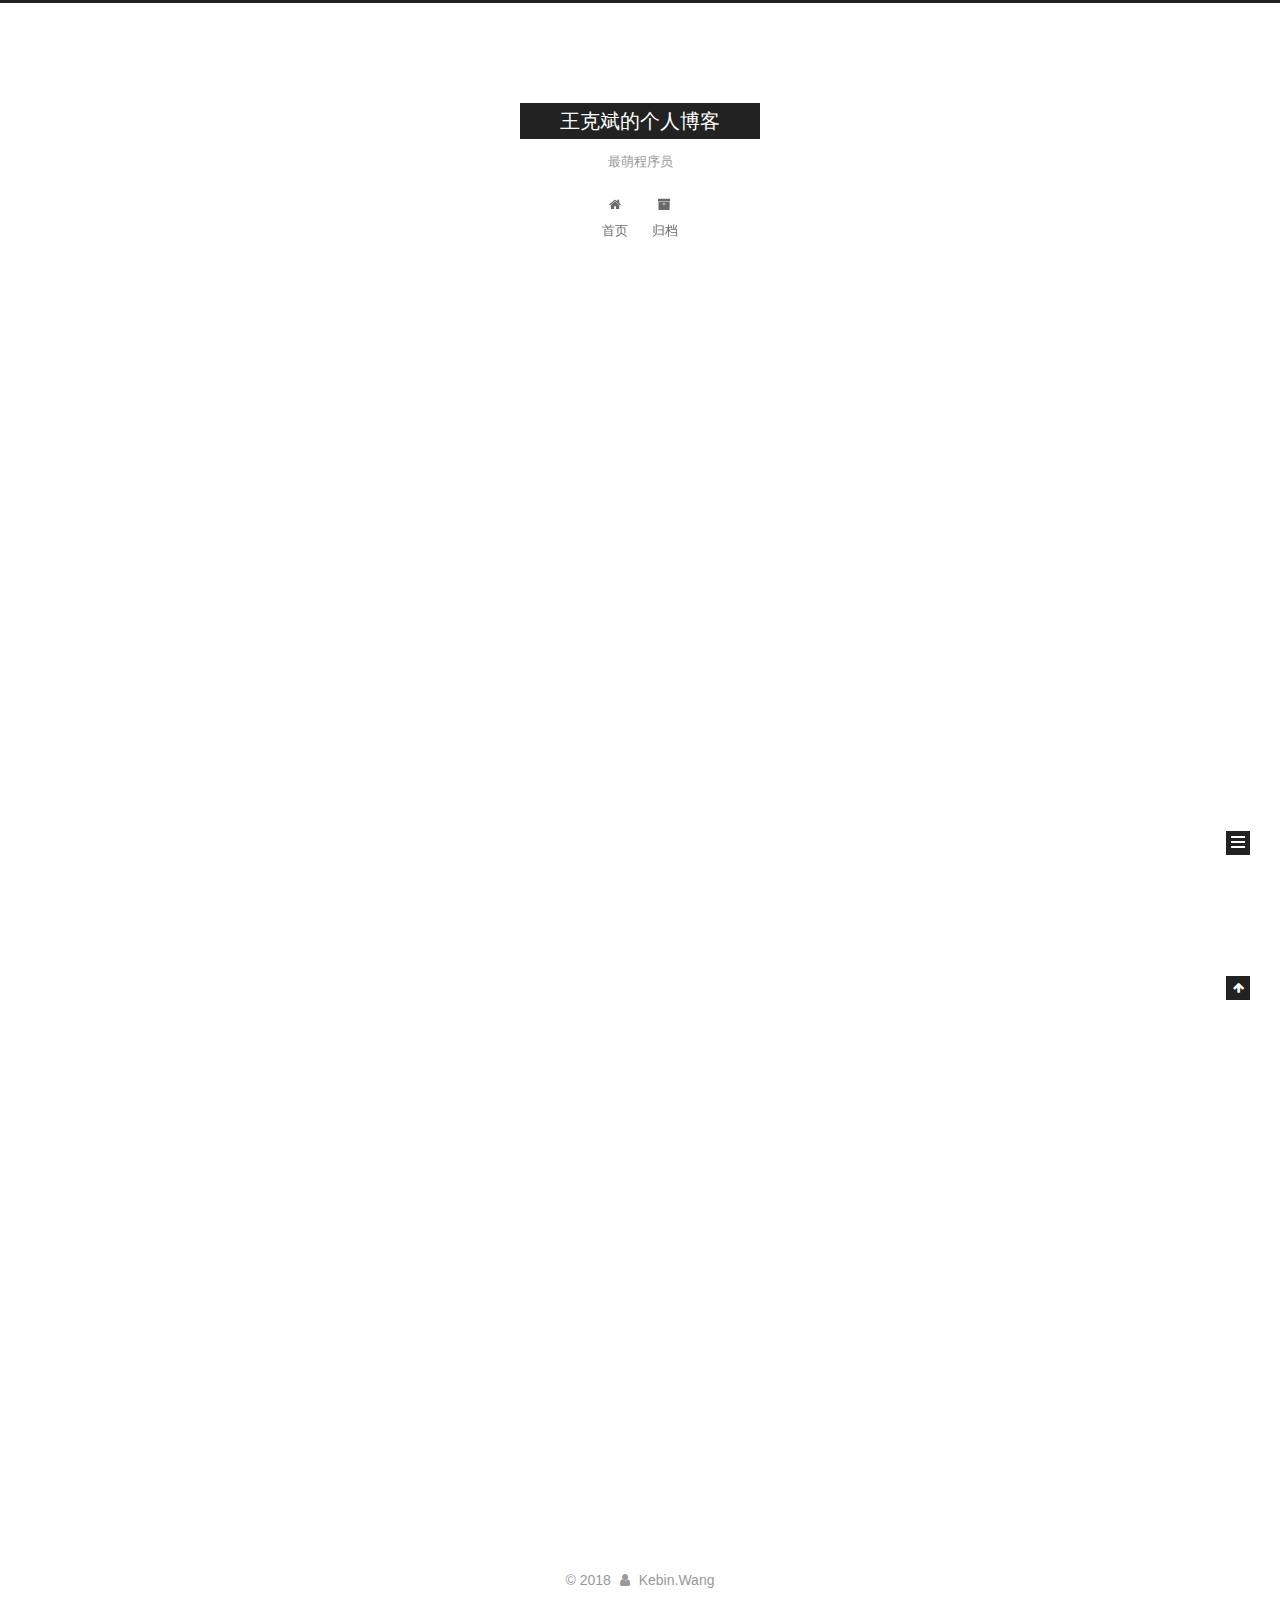
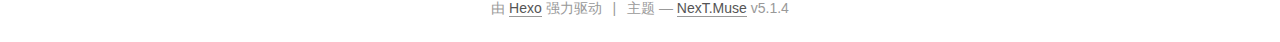
<file: index.html>
<!DOCTYPE html>



  


<html class="theme-next muse use-motion" lang="zh-Hans">
<head>
  <meta charset="UTF-8"/>
<meta http-equiv="X-UA-Compatible" content="IE=edge" />
<meta name="viewport" content="width=device-width, initial-scale=1, maximum-scale=1"/>
<meta name="theme-color" content="#222">









<meta http-equiv="Cache-Control" content="no-transform" />
<meta http-equiv="Cache-Control" content="no-siteapp" />
















  
  
  <link href="/lib/fancybox/source/jquery.fancybox.css?v=2.1.5" rel="stylesheet" type="text/css" />







<link href="/lib/font-awesome/css/font-awesome.min.css?v=4.6.2" rel="stylesheet" type="text/css" />

<link href="/css/main.css?v=5.1.4" rel="stylesheet" type="text/css" />


  <link rel="apple-touch-icon" sizes="180x180" href="/images/apple-touch-icon-next.png?v=5.1.4">


  <link rel="icon" type="image/png" sizes="32x32" href="/images/favicon-32x32-next.png?v=5.1.4">


  <link rel="icon" type="image/png" sizes="16x16" href="/images/favicon-16x16-next.png?v=5.1.4">


  <link rel="mask-icon" href="/images/logo.svg?v=5.1.4" color="#222">





  <meta name="keywords" content="Hexo, NexT" />










<meta property="og:type" content="website">
<meta property="og:title" content="王克斌的个人博客">
<meta property="og:url" content="http://yoursite.com/index.html">
<meta property="og:site_name" content="王克斌的个人博客">
<meta property="og:locale" content="zh-Hans">
<meta name="twitter:card" content="summary">
<meta name="twitter:title" content="王克斌的个人博客">



<script type="text/javascript" id="hexo.configurations">
  var NexT = window.NexT || {};
  var CONFIG = {
    root: '/',
    scheme: 'Muse',
    version: '5.1.4',
    sidebar: {"position":"left","display":"post","offset":12,"b2t":false,"scrollpercent":false,"onmobile":false},
    fancybox: true,
    tabs: true,
    motion: {"enable":true,"async":false,"transition":{"post_block":"fadeIn","post_header":"slideDownIn","post_body":"slideDownIn","coll_header":"slideLeftIn","sidebar":"slideUpIn"}},
    duoshuo: {
      userId: '0',
      author: '博主'
    },
    algolia: {
      applicationID: '',
      apiKey: '',
      indexName: '',
      hits: {"per_page":10},
      labels: {"input_placeholder":"Search for Posts","hits_empty":"We didn't find any results for the search: ${query}","hits_stats":"${hits} results found in ${time} ms"}
    }
  };
</script>



  <link rel="canonical" href="http://yoursite.com/"/>





  <title>王克斌的个人博客</title>
  








</head>

<body itemscope itemtype="http://schema.org/WebPage" lang="zh-Hans">

  
  
    
  

  <div class="container sidebar-position-left 
  page-home">
    <div class="headband"></div>

    <header id="header" class="header" itemscope itemtype="http://schema.org/WPHeader">
      <div class="header-inner"><div class="site-brand-wrapper">
  <div class="site-meta ">
    

    <div class="custom-logo-site-title">
      <a href="/"  class="brand" rel="start">
        <span class="logo-line-before"><i></i></span>
        <span class="site-title">王克斌的个人博客</span>
        <span class="logo-line-after"><i></i></span>
      </a>
    </div>
      
        <p class="site-subtitle">最萌程序员</p>
      
  </div>

  <div class="site-nav-toggle">
    <button>
      <span class="btn-bar"></span>
      <span class="btn-bar"></span>
      <span class="btn-bar"></span>
    </button>
  </div>
</div>

<nav class="site-nav">
  

  
    <ul id="menu" class="menu">
      
        
        <li class="menu-item menu-item-home">
          <a href="/" rel="section">
            
              <i class="menu-item-icon fa fa-fw fa-home"></i> <br />
            
            首页
          </a>
        </li>
      
        
        <li class="menu-item menu-item-archives">
          <a href="/archives/" rel="section">
            
              <i class="menu-item-icon fa fa-fw fa-archive"></i> <br />
            
            归档
          </a>
        </li>
      

      
    </ul>
  

  
</nav>



 </div>
    </header>

    <main id="main" class="main">
      <div class="main-inner">
        <div class="content-wrap">
          <div id="content" class="content">
            
  <section id="posts" class="posts-expand">
    
      

  

  
  
  

  <article class="post post-type-normal" itemscope itemtype="http://schema.org/Article">
  
  
  
  <div class="post-block">
    <link itemprop="mainEntityOfPage" href="http://yoursite.com/2018/05/25/haha/">

    <span hidden itemprop="author" itemscope itemtype="http://schema.org/Person">
      <meta itemprop="name" content="Kebin.Wang">
      <meta itemprop="description" content="">
      <meta itemprop="image" content="/images/avatar.gif">
    </span>

    <span hidden itemprop="publisher" itemscope itemtype="http://schema.org/Organization">
      <meta itemprop="name" content="王克斌的个人博客">
    </span>

    
      <header class="post-header">

        
        
          <h1 class="post-title" itemprop="name headline">
                
                <a class="post-title-link" href="/2018/05/25/haha/" itemprop="url">haha</a></h1>
        

        <div class="post-meta">
          <span class="post-time">
            
              <span class="post-meta-item-icon">
                <i class="fa fa-calendar-o"></i>
              </span>
              
                <span class="post-meta-item-text">发表于</span>
              
              <time title="创建于" itemprop="dateCreated datePublished" datetime="2018-05-25T15:36:25+08:00">
                2018-05-25
              </time>
            

            

            
          </span>

          

          
            
          

          
          

          

          

          

        </div>
      </header>
    

    
    
    
    <div class="post-body" itemprop="articleBody">

      
      

      
        
          
            
          
        
      
    </div>
    
    
    

    

    

    

    <footer class="post-footer">
      

      

      

      
      
        <div class="post-eof"></div>
      
    </footer>
  </div>
  
  
  
  </article>


    
      

  

  
  
  

  <article class="post post-type-normal" itemscope itemtype="http://schema.org/Article">
  
  
  
  <div class="post-block">
    <link itemprop="mainEntityOfPage" href="http://yoursite.com/2018/05/25/hello-world/">

    <span hidden itemprop="author" itemscope itemtype="http://schema.org/Person">
      <meta itemprop="name" content="Kebin.Wang">
      <meta itemprop="description" content="">
      <meta itemprop="image" content="/images/avatar.gif">
    </span>

    <span hidden itemprop="publisher" itemscope itemtype="http://schema.org/Organization">
      <meta itemprop="name" content="王克斌的个人博客">
    </span>

    
      <header class="post-header">

        
        
          <h1 class="post-title" itemprop="name headline">
                
                <a class="post-title-link" href="/2018/05/25/hello-world/" itemprop="url">Hello World</a></h1>
        

        <div class="post-meta">
          <span class="post-time">
            
              <span class="post-meta-item-icon">
                <i class="fa fa-calendar-o"></i>
              </span>
              
                <span class="post-meta-item-text">发表于</span>
              
              <time title="创建于" itemprop="dateCreated datePublished" datetime="2018-05-25T15:16:26+08:00">
                2018-05-25
              </time>
            

            

            
          </span>

          

          
            
          

          
          

          

          

          

        </div>
      </header>
    

    
    
    
    <div class="post-body" itemprop="articleBody">

      
      

      
        
          
            <p>Welcome to <a href="https://hexo.io/" target="_blank" rel="noopener">Hexo</a>! This is your very first post. Check <a href="https://hexo.io/docs/" target="_blank" rel="noopener">documentation</a> for more info. If you get any problems when using Hexo, you can find the answer in <a href="https://hexo.io/docs/troubleshooting.html" target="_blank" rel="noopener">troubleshooting</a> or you can ask me on <a href="https://github.com/hexojs/hexo/issues" target="_blank" rel="noopener">GitHub</a>.</p>
<h2 id="Quick-Start"><a href="#Quick-Start" class="headerlink" title="Quick Start"></a>Quick Start</h2><h3 id="Create-a-new-post"><a href="#Create-a-new-post" class="headerlink" title="Create a new post"></a>Create a new post</h3><figure class="highlight bash"><table><tr><td class="gutter"><pre><span class="line">1</span><br></pre></td><td class="code"><pre><span class="line">$ hexo new <span class="string">"My New Post"</span></span><br></pre></td></tr></table></figure>
<p>More info: <a href="https://hexo.io/docs/writing.html" target="_blank" rel="noopener">Writing</a></p>
<h3 id="Run-server"><a href="#Run-server" class="headerlink" title="Run server"></a>Run server</h3><figure class="highlight bash"><table><tr><td class="gutter"><pre><span class="line">1</span><br></pre></td><td class="code"><pre><span class="line">$ hexo server</span><br></pre></td></tr></table></figure>
<p>More info: <a href="https://hexo.io/docs/server.html" target="_blank" rel="noopener">Server</a></p>
<h3 id="Generate-static-files"><a href="#Generate-static-files" class="headerlink" title="Generate static files"></a>Generate static files</h3><figure class="highlight bash"><table><tr><td class="gutter"><pre><span class="line">1</span><br></pre></td><td class="code"><pre><span class="line">$ hexo generate</span><br></pre></td></tr></table></figure>
<p>More info: <a href="https://hexo.io/docs/generating.html" target="_blank" rel="noopener">Generating</a></p>
<h3 id="Deploy-to-remote-sites"><a href="#Deploy-to-remote-sites" class="headerlink" title="Deploy to remote sites"></a>Deploy to remote sites</h3><figure class="highlight bash"><table><tr><td class="gutter"><pre><span class="line">1</span><br></pre></td><td class="code"><pre><span class="line">$ hexo deploy</span><br></pre></td></tr></table></figure>
<p>More info: <a href="https://hexo.io/docs/deployment.html" target="_blank" rel="noopener">Deployment</a></p>

          
        
      
    </div>
    
    
    

    

    

    

    <footer class="post-footer">
      

      

      

      
      
        <div class="post-eof"></div>
      
    </footer>
  </div>
  
  
  
  </article>


    
  </section>

  


          </div>
          


          

        </div>
        
          
  
  <div class="sidebar-toggle">
    <div class="sidebar-toggle-line-wrap">
      <span class="sidebar-toggle-line sidebar-toggle-line-first"></span>
      <span class="sidebar-toggle-line sidebar-toggle-line-middle"></span>
      <span class="sidebar-toggle-line sidebar-toggle-line-last"></span>
    </div>
  </div>

  <aside id="sidebar" class="sidebar">
    
    <div class="sidebar-inner">

      

      

      <section class="site-overview-wrap sidebar-panel sidebar-panel-active">
        <div class="site-overview">
          <div class="site-author motion-element" itemprop="author" itemscope itemtype="http://schema.org/Person">
            
              <p class="site-author-name" itemprop="name">Kebin.Wang</p>
              <p class="site-description motion-element" itemprop="description"></p>
          </div>

          <nav class="site-state motion-element">

            
              <div class="site-state-item site-state-posts">
              
                <a href="/archives/">
              
                  <span class="site-state-item-count">2</span>
                  <span class="site-state-item-name">日志</span>
                </a>
              </div>
            

            

            

          </nav>

          

          

          
          

          
          

          

        </div>
      </section>

      

      

    </div>
  </aside>


        
      </div>
    </main>

    <footer id="footer" class="footer">
      <div class="footer-inner">
        <div class="copyright">&copy; <span itemprop="copyrightYear">2018</span>
  <span class="with-love">
    <i class="fa fa-user"></i>
  </span>
  <span class="author" itemprop="copyrightHolder">Kebin.Wang</span>

  
</div>


  <div class="powered-by">由 <a class="theme-link" target="_blank" href="https://hexo.io">Hexo</a> 强力驱动</div>



  <span class="post-meta-divider">|</span>



  <div class="theme-info">主题 &mdash; <a class="theme-link" target="_blank" href="https://github.com/iissnan/hexo-theme-next">NexT.Muse</a> v5.1.4</div>




        







        
      </div>
    </footer>

    
      <div class="back-to-top">
        <i class="fa fa-arrow-up"></i>
        
      </div>
    

    

  </div>

  

<script type="text/javascript">
  if (Object.prototype.toString.call(window.Promise) !== '[object Function]') {
    window.Promise = null;
  }
</script>









  












  
  
    <script type="text/javascript" src="/lib/jquery/index.js?v=2.1.3"></script>
  

  
  
    <script type="text/javascript" src="/lib/fastclick/lib/fastclick.min.js?v=1.0.6"></script>
  

  
  
    <script type="text/javascript" src="/lib/jquery_lazyload/jquery.lazyload.js?v=1.9.7"></script>
  

  
  
    <script type="text/javascript" src="/lib/velocity/velocity.min.js?v=1.2.1"></script>
  

  
  
    <script type="text/javascript" src="/lib/velocity/velocity.ui.min.js?v=1.2.1"></script>
  

  
  
    <script type="text/javascript" src="/lib/fancybox/source/jquery.fancybox.pack.js?v=2.1.5"></script>
  


  


  <script type="text/javascript" src="/js/src/utils.js?v=5.1.4"></script>

  <script type="text/javascript" src="/js/src/motion.js?v=5.1.4"></script>



  
  

  

  


  <script type="text/javascript" src="/js/src/bootstrap.js?v=5.1.4"></script>



  


  




	





  





  












  





  

  

  

  
  

  

  

  

</body>
</html>
</file>
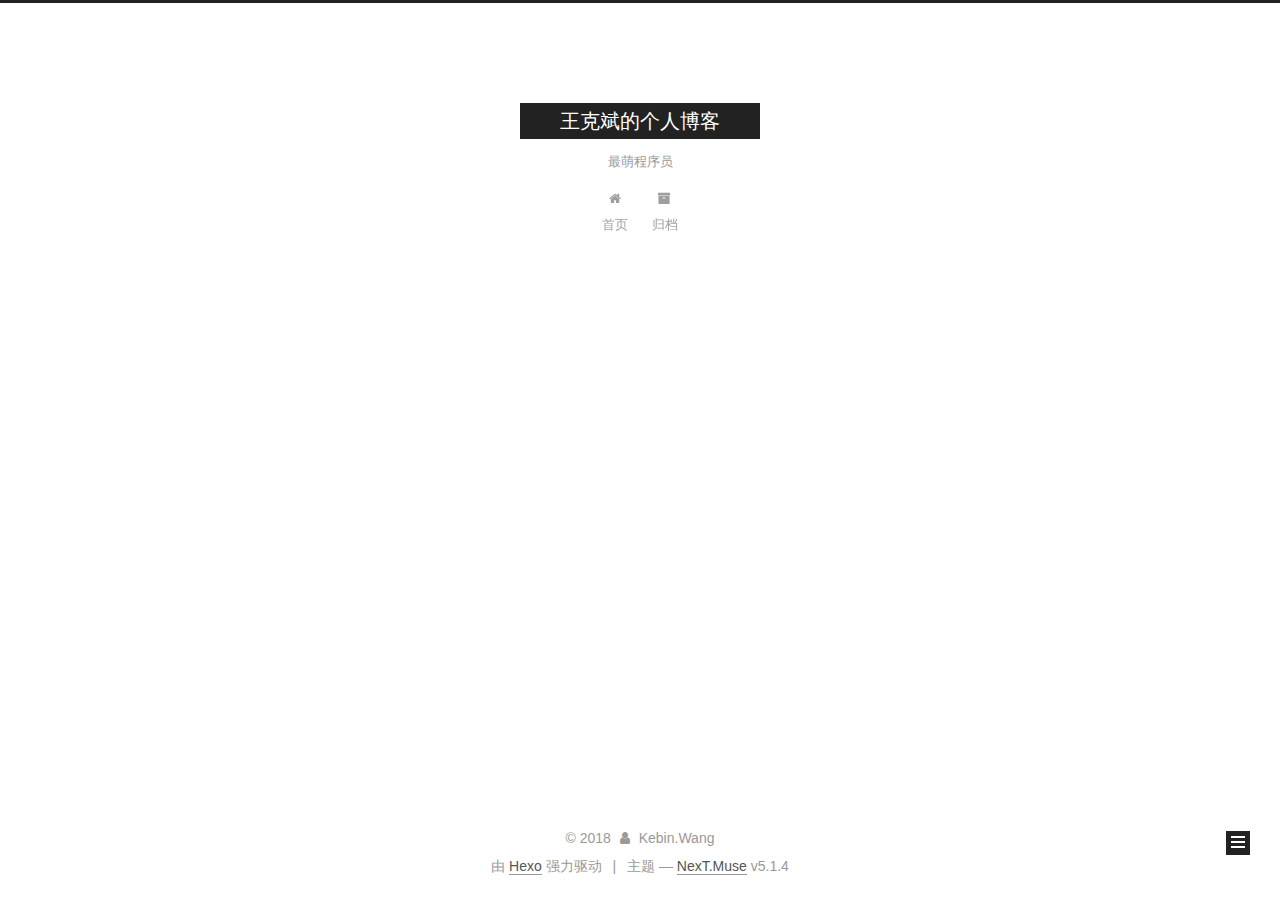
<file: archives/index.html>
<!DOCTYPE html>



  


<html class="theme-next muse use-motion" lang="zh-Hans">
<head>
  <meta charset="UTF-8"/>
<meta http-equiv="X-UA-Compatible" content="IE=edge" />
<meta name="viewport" content="width=device-width, initial-scale=1, maximum-scale=1"/>
<meta name="theme-color" content="#222">









<meta http-equiv="Cache-Control" content="no-transform" />
<meta http-equiv="Cache-Control" content="no-siteapp" />
















  
  
  <link href="/lib/fancybox/source/jquery.fancybox.css?v=2.1.5" rel="stylesheet" type="text/css" />







<link href="/lib/font-awesome/css/font-awesome.min.css?v=4.6.2" rel="stylesheet" type="text/css" />

<link href="/css/main.css?v=5.1.4" rel="stylesheet" type="text/css" />


  <link rel="apple-touch-icon" sizes="180x180" href="/images/apple-touch-icon-next.png?v=5.1.4">


  <link rel="icon" type="image/png" sizes="32x32" href="/images/favicon-32x32-next.png?v=5.1.4">


  <link rel="icon" type="image/png" sizes="16x16" href="/images/favicon-16x16-next.png?v=5.1.4">


  <link rel="mask-icon" href="/images/logo.svg?v=5.1.4" color="#222">





  <meta name="keywords" content="Hexo, NexT" />










<meta property="og:type" content="website">
<meta property="og:title" content="王克斌的个人博客">
<meta property="og:url" content="http://yoursite.com/archives/index.html">
<meta property="og:site_name" content="王克斌的个人博客">
<meta property="og:locale" content="zh-Hans">
<meta name="twitter:card" content="summary">
<meta name="twitter:title" content="王克斌的个人博客">



<script type="text/javascript" id="hexo.configurations">
  var NexT = window.NexT || {};
  var CONFIG = {
    root: '/',
    scheme: 'Muse',
    version: '5.1.4',
    sidebar: {"position":"left","display":"post","offset":12,"b2t":false,"scrollpercent":false,"onmobile":false},
    fancybox: true,
    tabs: true,
    motion: {"enable":true,"async":false,"transition":{"post_block":"fadeIn","post_header":"slideDownIn","post_body":"slideDownIn","coll_header":"slideLeftIn","sidebar":"slideUpIn"}},
    duoshuo: {
      userId: '0',
      author: '博主'
    },
    algolia: {
      applicationID: '',
      apiKey: '',
      indexName: '',
      hits: {"per_page":10},
      labels: {"input_placeholder":"Search for Posts","hits_empty":"We didn't find any results for the search: ${query}","hits_stats":"${hits} results found in ${time} ms"}
    }
  };
</script>



  <link rel="canonical" href="http://yoursite.com/archives/"/>





  <title>归档 | 王克斌的个人博客</title>
  








</head>

<body itemscope itemtype="http://schema.org/WebPage" lang="zh-Hans">

  
  
    
  

  <div class="container sidebar-position-left page-archive">
    <div class="headband"></div>

    <header id="header" class="header" itemscope itemtype="http://schema.org/WPHeader">
      <div class="header-inner"><div class="site-brand-wrapper">
  <div class="site-meta ">
    

    <div class="custom-logo-site-title">
      <a href="/"  class="brand" rel="start">
        <span class="logo-line-before"><i></i></span>
        <span class="site-title">王克斌的个人博客</span>
        <span class="logo-line-after"><i></i></span>
      </a>
    </div>
      
        <p class="site-subtitle">最萌程序员</p>
      
  </div>

  <div class="site-nav-toggle">
    <button>
      <span class="btn-bar"></span>
      <span class="btn-bar"></span>
      <span class="btn-bar"></span>
    </button>
  </div>
</div>

<nav class="site-nav">
  

  
    <ul id="menu" class="menu">
      
        
        <li class="menu-item menu-item-home">
          <a href="/" rel="section">
            
              <i class="menu-item-icon fa fa-fw fa-home"></i> <br />
            
            首页
          </a>
        </li>
      
        
        <li class="menu-item menu-item-archives">
          <a href="/archives/" rel="section">
            
              <i class="menu-item-icon fa fa-fw fa-archive"></i> <br />
            
            归档
          </a>
        </li>
      

      
    </ul>
  

  
</nav>



 </div>
    </header>

    <main id="main" class="main">
      <div class="main-inner">
        <div class="content-wrap">
          <div id="content" class="content">
            

  
  
  
  <div class="post-block archive">
    <div id="posts" class="posts-collapse">
      <span class="archive-move-on"></span>

      <span class="archive-page-counter">
        
        
        
          
        
        嗯..! 目前共计 2 篇日志。 继续努力。
      </span>

      

        
        
        

        
          
          <div class="collection-title">
            <h1 class="archive-year" id="archive-year-2018">2018</h1>
          </div>
        
        

        

  <article class="post post-type-normal" itemscope itemtype="http://schema.org/Article">
    <header class="post-header">

      <h2 class="post-title">
        
            <a class="post-title-link" href="/2018/05/25/haha/" itemprop="url">
              
                <span itemprop="name">haha</span>
              
            </a>
        
      </h2>

      <div class="post-meta">
        <time class="post-time" itemprop="dateCreated"
              datetime="2018-05-25T15:36:25+08:00"
              content="2018-05-25" >
          05-25
        </time>
      </div>

    </header>
  </article>



      

        
        
        

        
        

        

  <article class="post post-type-normal" itemscope itemtype="http://schema.org/Article">
    <header class="post-header">

      <h2 class="post-title">
        
            <a class="post-title-link" href="/2018/05/25/hello-world/" itemprop="url">
              
                <span itemprop="name">Hello World</span>
              
            </a>
        
      </h2>

      <div class="post-meta">
        <time class="post-time" itemprop="dateCreated"
              datetime="2018-05-25T15:16:26+08:00"
              content="2018-05-25" >
          05-25
        </time>
      </div>

    </header>
  </article>



      

    </div>
  </div>
  
  
  

  



          </div>
          


          

        </div>
        
          
  
  <div class="sidebar-toggle">
    <div class="sidebar-toggle-line-wrap">
      <span class="sidebar-toggle-line sidebar-toggle-line-first"></span>
      <span class="sidebar-toggle-line sidebar-toggle-line-middle"></span>
      <span class="sidebar-toggle-line sidebar-toggle-line-last"></span>
    </div>
  </div>

  <aside id="sidebar" class="sidebar">
    
    <div class="sidebar-inner">

      

      

      <section class="site-overview-wrap sidebar-panel sidebar-panel-active">
        <div class="site-overview">
          <div class="site-author motion-element" itemprop="author" itemscope itemtype="http://schema.org/Person">
            
              <p class="site-author-name" itemprop="name">Kebin.Wang</p>
              <p class="site-description motion-element" itemprop="description"></p>
          </div>

          <nav class="site-state motion-element">

            
              <div class="site-state-item site-state-posts">
              
                <a href="/archives/">
              
                  <span class="site-state-item-count">2</span>
                  <span class="site-state-item-name">日志</span>
                </a>
              </div>
            

            

            

          </nav>

          

          

          
          

          
          

          

        </div>
      </section>

      

      

    </div>
  </aside>


        
      </div>
    </main>

    <footer id="footer" class="footer">
      <div class="footer-inner">
        <div class="copyright">&copy; <span itemprop="copyrightYear">2018</span>
  <span class="with-love">
    <i class="fa fa-user"></i>
  </span>
  <span class="author" itemprop="copyrightHolder">Kebin.Wang</span>

  
</div>


  <div class="powered-by">由 <a class="theme-link" target="_blank" href="https://hexo.io">Hexo</a> 强力驱动</div>



  <span class="post-meta-divider">|</span>



  <div class="theme-info">主题 &mdash; <a class="theme-link" target="_blank" href="https://github.com/iissnan/hexo-theme-next">NexT.Muse</a> v5.1.4</div>




        







        
      </div>
    </footer>

    
      <div class="back-to-top">
        <i class="fa fa-arrow-up"></i>
        
      </div>
    

    

  </div>

  

<script type="text/javascript">
  if (Object.prototype.toString.call(window.Promise) !== '[object Function]') {
    window.Promise = null;
  }
</script>









  












  
  
    <script type="text/javascript" src="/lib/jquery/index.js?v=2.1.3"></script>
  

  
  
    <script type="text/javascript" src="/lib/fastclick/lib/fastclick.min.js?v=1.0.6"></script>
  

  
  
    <script type="text/javascript" src="/lib/jquery_lazyload/jquery.lazyload.js?v=1.9.7"></script>
  

  
  
    <script type="text/javascript" src="/lib/velocity/velocity.min.js?v=1.2.1"></script>
  

  
  
    <script type="text/javascript" src="/lib/velocity/velocity.ui.min.js?v=1.2.1"></script>
  

  
  
    <script type="text/javascript" src="/lib/fancybox/source/jquery.fancybox.pack.js?v=2.1.5"></script>
  


  


  <script type="text/javascript" src="/js/src/utils.js?v=5.1.4"></script>

  <script type="text/javascript" src="/js/src/motion.js?v=5.1.4"></script>



  
  

  

  


  <script type="text/javascript" src="/js/src/bootstrap.js?v=5.1.4"></script>



  


  




	





  





  












  





  

  

  

  
  

  

  

  

</body>
</html>
</file>
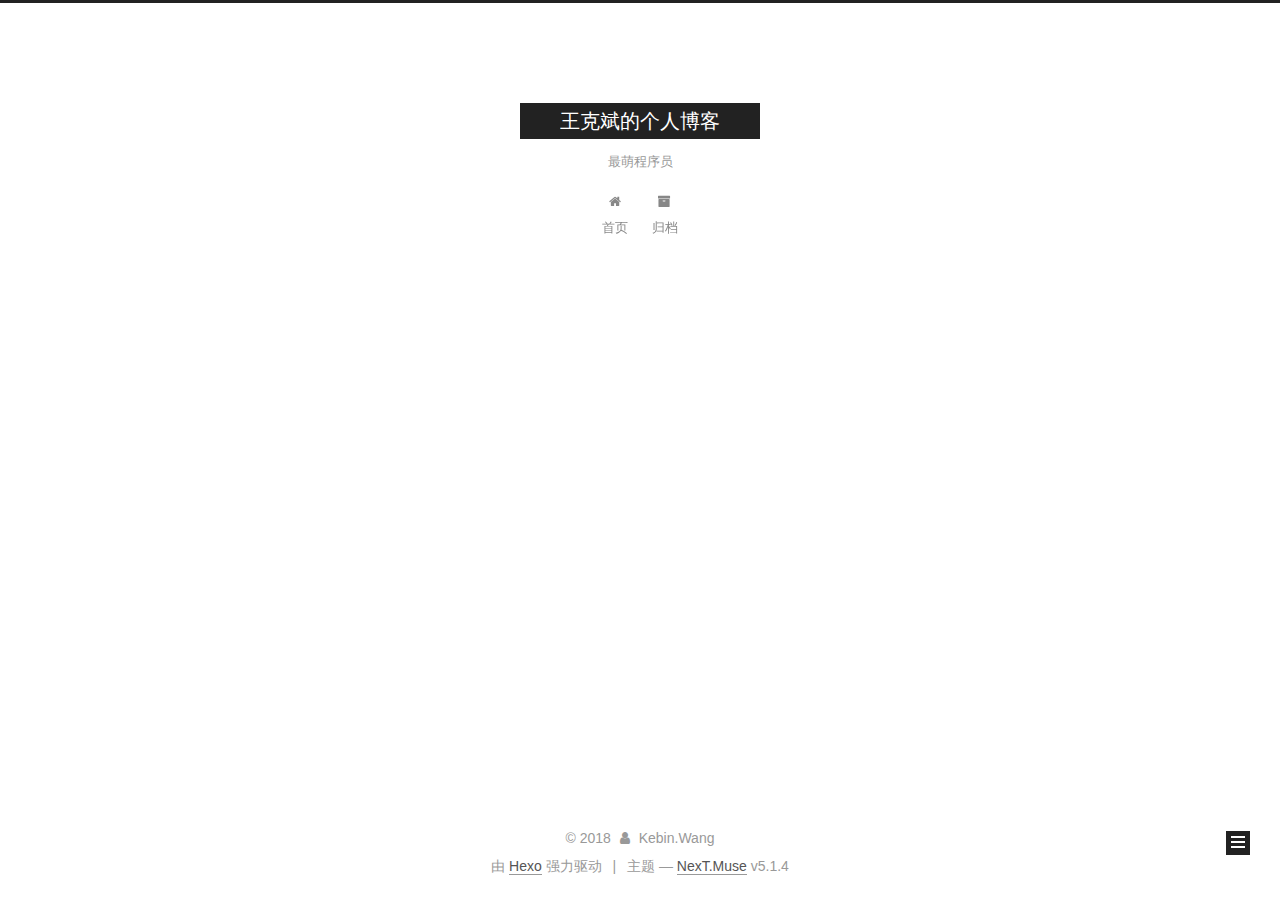
<file: archives/2018/index.html>
<!DOCTYPE html>



  


<html class="theme-next muse use-motion" lang="zh-Hans">
<head>
  <meta charset="UTF-8"/>
<meta http-equiv="X-UA-Compatible" content="IE=edge" />
<meta name="viewport" content="width=device-width, initial-scale=1, maximum-scale=1"/>
<meta name="theme-color" content="#222">









<meta http-equiv="Cache-Control" content="no-transform" />
<meta http-equiv="Cache-Control" content="no-siteapp" />
















  
  
  <link href="/lib/fancybox/source/jquery.fancybox.css?v=2.1.5" rel="stylesheet" type="text/css" />







<link href="/lib/font-awesome/css/font-awesome.min.css?v=4.6.2" rel="stylesheet" type="text/css" />

<link href="/css/main.css?v=5.1.4" rel="stylesheet" type="text/css" />


  <link rel="apple-touch-icon" sizes="180x180" href="/images/apple-touch-icon-next.png?v=5.1.4">


  <link rel="icon" type="image/png" sizes="32x32" href="/images/favicon-32x32-next.png?v=5.1.4">


  <link rel="icon" type="image/png" sizes="16x16" href="/images/favicon-16x16-next.png?v=5.1.4">


  <link rel="mask-icon" href="/images/logo.svg?v=5.1.4" color="#222">





  <meta name="keywords" content="Hexo, NexT" />










<meta property="og:type" content="website">
<meta property="og:title" content="王克斌的个人博客">
<meta property="og:url" content="http://yoursite.com/archives/2018/index.html">
<meta property="og:site_name" content="王克斌的个人博客">
<meta property="og:locale" content="zh-Hans">
<meta name="twitter:card" content="summary">
<meta name="twitter:title" content="王克斌的个人博客">



<script type="text/javascript" id="hexo.configurations">
  var NexT = window.NexT || {};
  var CONFIG = {
    root: '/',
    scheme: 'Muse',
    version: '5.1.4',
    sidebar: {"position":"left","display":"post","offset":12,"b2t":false,"scrollpercent":false,"onmobile":false},
    fancybox: true,
    tabs: true,
    motion: {"enable":true,"async":false,"transition":{"post_block":"fadeIn","post_header":"slideDownIn","post_body":"slideDownIn","coll_header":"slideLeftIn","sidebar":"slideUpIn"}},
    duoshuo: {
      userId: '0',
      author: '博主'
    },
    algolia: {
      applicationID: '',
      apiKey: '',
      indexName: '',
      hits: {"per_page":10},
      labels: {"input_placeholder":"Search for Posts","hits_empty":"We didn't find any results for the search: ${query}","hits_stats":"${hits} results found in ${time} ms"}
    }
  };
</script>



  <link rel="canonical" href="http://yoursite.com/archives/2018/"/>





  <title>归档 | 王克斌的个人博客</title>
  








</head>

<body itemscope itemtype="http://schema.org/WebPage" lang="zh-Hans">

  
  
    
  

  <div class="container sidebar-position-left page-archive">
    <div class="headband"></div>

    <header id="header" class="header" itemscope itemtype="http://schema.org/WPHeader">
      <div class="header-inner"><div class="site-brand-wrapper">
  <div class="site-meta ">
    

    <div class="custom-logo-site-title">
      <a href="/"  class="brand" rel="start">
        <span class="logo-line-before"><i></i></span>
        <span class="site-title">王克斌的个人博客</span>
        <span class="logo-line-after"><i></i></span>
      </a>
    </div>
      
        <p class="site-subtitle">最萌程序员</p>
      
  </div>

  <div class="site-nav-toggle">
    <button>
      <span class="btn-bar"></span>
      <span class="btn-bar"></span>
      <span class="btn-bar"></span>
    </button>
  </div>
</div>

<nav class="site-nav">
  

  
    <ul id="menu" class="menu">
      
        
        <li class="menu-item menu-item-home">
          <a href="/" rel="section">
            
              <i class="menu-item-icon fa fa-fw fa-home"></i> <br />
            
            首页
          </a>
        </li>
      
        
        <li class="menu-item menu-item-archives">
          <a href="/archives/" rel="section">
            
              <i class="menu-item-icon fa fa-fw fa-archive"></i> <br />
            
            归档
          </a>
        </li>
      

      
    </ul>
  

  
</nav>



 </div>
    </header>

    <main id="main" class="main">
      <div class="main-inner">
        <div class="content-wrap">
          <div id="content" class="content">
            

  
  
  
  <div class="post-block archive">
    <div id="posts" class="posts-collapse">
      <span class="archive-move-on"></span>

      <span class="archive-page-counter">
        
        
        
          
        
        嗯..! 目前共计 2 篇日志。 继续努力。
      </span>

      

        
        
        

        
          
          <div class="collection-title">
            <h1 class="archive-year" id="archive-year-2018">2018</h1>
          </div>
        
        

        

  <article class="post post-type-normal" itemscope itemtype="http://schema.org/Article">
    <header class="post-header">

      <h2 class="post-title">
        
            <a class="post-title-link" href="/2018/05/25/haha/" itemprop="url">
              
                <span itemprop="name">haha</span>
              
            </a>
        
      </h2>

      <div class="post-meta">
        <time class="post-time" itemprop="dateCreated"
              datetime="2018-05-25T15:36:25+08:00"
              content="2018-05-25" >
          05-25
        </time>
      </div>

    </header>
  </article>



      

        
        
        

        
        

        

  <article class="post post-type-normal" itemscope itemtype="http://schema.org/Article">
    <header class="post-header">

      <h2 class="post-title">
        
            <a class="post-title-link" href="/2018/05/25/hello-world/" itemprop="url">
              
                <span itemprop="name">Hello World</span>
              
            </a>
        
      </h2>

      <div class="post-meta">
        <time class="post-time" itemprop="dateCreated"
              datetime="2018-05-25T15:16:26+08:00"
              content="2018-05-25" >
          05-25
        </time>
      </div>

    </header>
  </article>



      

    </div>
  </div>
  
  
  

  



          </div>
          


          

        </div>
        
          
  
  <div class="sidebar-toggle">
    <div class="sidebar-toggle-line-wrap">
      <span class="sidebar-toggle-line sidebar-toggle-line-first"></span>
      <span class="sidebar-toggle-line sidebar-toggle-line-middle"></span>
      <span class="sidebar-toggle-line sidebar-toggle-line-last"></span>
    </div>
  </div>

  <aside id="sidebar" class="sidebar">
    
    <div class="sidebar-inner">

      

      

      <section class="site-overview-wrap sidebar-panel sidebar-panel-active">
        <div class="site-overview">
          <div class="site-author motion-element" itemprop="author" itemscope itemtype="http://schema.org/Person">
            
              <p class="site-author-name" itemprop="name">Kebin.Wang</p>
              <p class="site-description motion-element" itemprop="description"></p>
          </div>

          <nav class="site-state motion-element">

            
              <div class="site-state-item site-state-posts">
              
                <a href="/archives/">
              
                  <span class="site-state-item-count">2</span>
                  <span class="site-state-item-name">日志</span>
                </a>
              </div>
            

            

            

          </nav>

          

          

          
          

          
          

          

        </div>
      </section>

      

      

    </div>
  </aside>


        
      </div>
    </main>

    <footer id="footer" class="footer">
      <div class="footer-inner">
        <div class="copyright">&copy; <span itemprop="copyrightYear">2018</span>
  <span class="with-love">
    <i class="fa fa-user"></i>
  </span>
  <span class="author" itemprop="copyrightHolder">Kebin.Wang</span>

  
</div>


  <div class="powered-by">由 <a class="theme-link" target="_blank" href="https://hexo.io">Hexo</a> 强力驱动</div>



  <span class="post-meta-divider">|</span>



  <div class="theme-info">主题 &mdash; <a class="theme-link" target="_blank" href="https://github.com/iissnan/hexo-theme-next">NexT.Muse</a> v5.1.4</div>




        







        
      </div>
    </footer>

    
      <div class="back-to-top">
        <i class="fa fa-arrow-up"></i>
        
      </div>
    

    

  </div>

  

<script type="text/javascript">
  if (Object.prototype.toString.call(window.Promise) !== '[object Function]') {
    window.Promise = null;
  }
</script>









  












  
  
    <script type="text/javascript" src="/lib/jquery/index.js?v=2.1.3"></script>
  

  
  
    <script type="text/javascript" src="/lib/fastclick/lib/fastclick.min.js?v=1.0.6"></script>
  

  
  
    <script type="text/javascript" src="/lib/jquery_lazyload/jquery.lazyload.js?v=1.9.7"></script>
  

  
  
    <script type="text/javascript" src="/lib/velocity/velocity.min.js?v=1.2.1"></script>
  

  
  
    <script type="text/javascript" src="/lib/velocity/velocity.ui.min.js?v=1.2.1"></script>
  

  
  
    <script type="text/javascript" src="/lib/fancybox/source/jquery.fancybox.pack.js?v=2.1.5"></script>
  


  


  <script type="text/javascript" src="/js/src/utils.js?v=5.1.4"></script>

  <script type="text/javascript" src="/js/src/motion.js?v=5.1.4"></script>



  
  

  

  


  <script type="text/javascript" src="/js/src/bootstrap.js?v=5.1.4"></script>



  


  




	





  





  












  





  

  

  

  
  

  

  

  

</body>
</html>
</file>
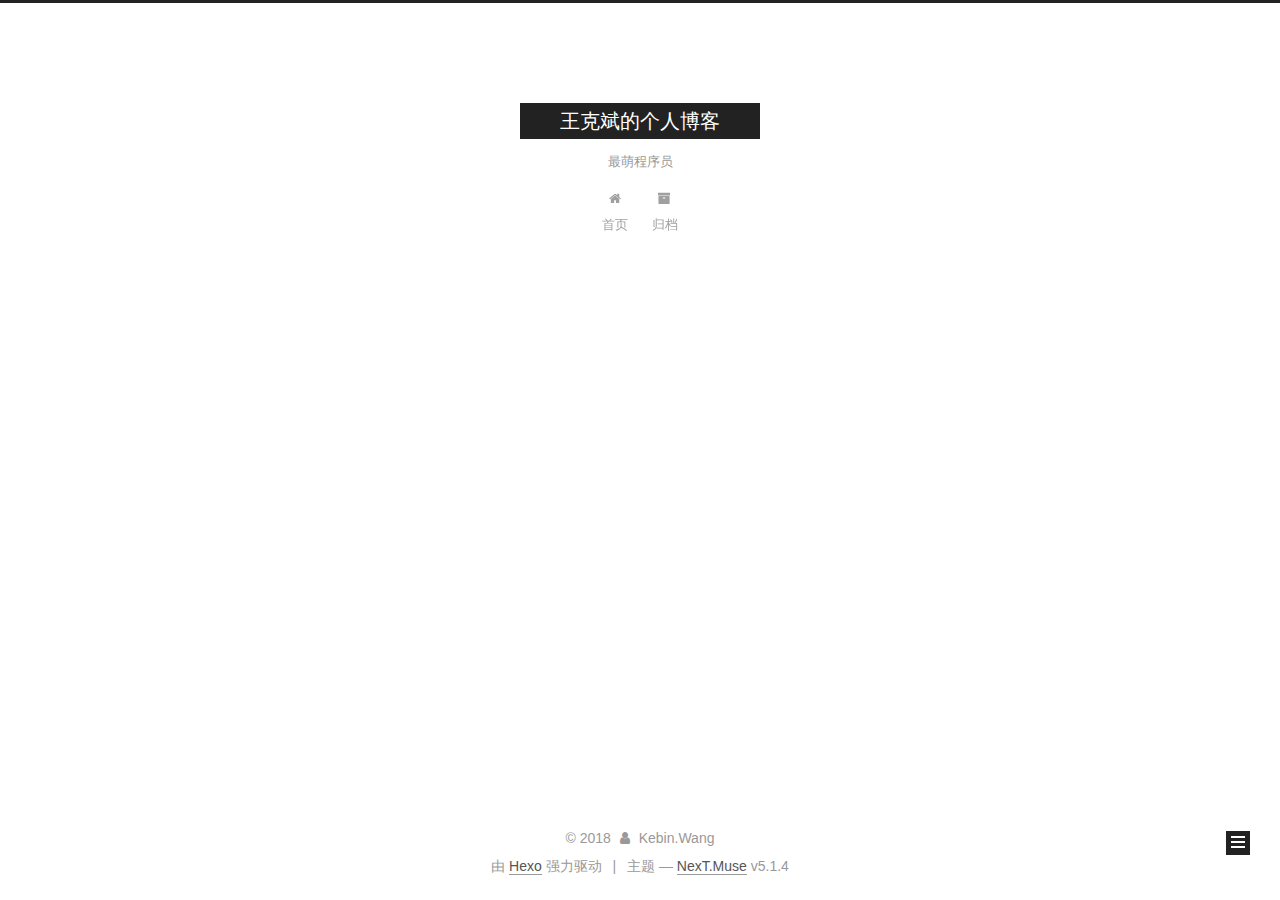
<file: archives/2018/05/index.html>
<!DOCTYPE html>



  


<html class="theme-next muse use-motion" lang="zh-Hans">
<head>
  <meta charset="UTF-8"/>
<meta http-equiv="X-UA-Compatible" content="IE=edge" />
<meta name="viewport" content="width=device-width, initial-scale=1, maximum-scale=1"/>
<meta name="theme-color" content="#222">









<meta http-equiv="Cache-Control" content="no-transform" />
<meta http-equiv="Cache-Control" content="no-siteapp" />
















  
  
  <link href="/lib/fancybox/source/jquery.fancybox.css?v=2.1.5" rel="stylesheet" type="text/css" />







<link href="/lib/font-awesome/css/font-awesome.min.css?v=4.6.2" rel="stylesheet" type="text/css" />

<link href="/css/main.css?v=5.1.4" rel="stylesheet" type="text/css" />


  <link rel="apple-touch-icon" sizes="180x180" href="/images/apple-touch-icon-next.png?v=5.1.4">


  <link rel="icon" type="image/png" sizes="32x32" href="/images/favicon-32x32-next.png?v=5.1.4">


  <link rel="icon" type="image/png" sizes="16x16" href="/images/favicon-16x16-next.png?v=5.1.4">


  <link rel="mask-icon" href="/images/logo.svg?v=5.1.4" color="#222">





  <meta name="keywords" content="Hexo, NexT" />










<meta property="og:type" content="website">
<meta property="og:title" content="王克斌的个人博客">
<meta property="og:url" content="http://yoursite.com/archives/2018/05/index.html">
<meta property="og:site_name" content="王克斌的个人博客">
<meta property="og:locale" content="zh-Hans">
<meta name="twitter:card" content="summary">
<meta name="twitter:title" content="王克斌的个人博客">



<script type="text/javascript" id="hexo.configurations">
  var NexT = window.NexT || {};
  var CONFIG = {
    root: '/',
    scheme: 'Muse',
    version: '5.1.4',
    sidebar: {"position":"left","display":"post","offset":12,"b2t":false,"scrollpercent":false,"onmobile":false},
    fancybox: true,
    tabs: true,
    motion: {"enable":true,"async":false,"transition":{"post_block":"fadeIn","post_header":"slideDownIn","post_body":"slideDownIn","coll_header":"slideLeftIn","sidebar":"slideUpIn"}},
    duoshuo: {
      userId: '0',
      author: '博主'
    },
    algolia: {
      applicationID: '',
      apiKey: '',
      indexName: '',
      hits: {"per_page":10},
      labels: {"input_placeholder":"Search for Posts","hits_empty":"We didn't find any results for the search: ${query}","hits_stats":"${hits} results found in ${time} ms"}
    }
  };
</script>



  <link rel="canonical" href="http://yoursite.com/archives/2018/05/"/>





  <title>归档 | 王克斌的个人博客</title>
  








</head>

<body itemscope itemtype="http://schema.org/WebPage" lang="zh-Hans">

  
  
    
  

  <div class="container sidebar-position-left page-archive">
    <div class="headband"></div>

    <header id="header" class="header" itemscope itemtype="http://schema.org/WPHeader">
      <div class="header-inner"><div class="site-brand-wrapper">
  <div class="site-meta ">
    

    <div class="custom-logo-site-title">
      <a href="/"  class="brand" rel="start">
        <span class="logo-line-before"><i></i></span>
        <span class="site-title">王克斌的个人博客</span>
        <span class="logo-line-after"><i></i></span>
      </a>
    </div>
      
        <p class="site-subtitle">最萌程序员</p>
      
  </div>

  <div class="site-nav-toggle">
    <button>
      <span class="btn-bar"></span>
      <span class="btn-bar"></span>
      <span class="btn-bar"></span>
    </button>
  </div>
</div>

<nav class="site-nav">
  

  
    <ul id="menu" class="menu">
      
        
        <li class="menu-item menu-item-home">
          <a href="/" rel="section">
            
              <i class="menu-item-icon fa fa-fw fa-home"></i> <br />
            
            首页
          </a>
        </li>
      
        
        <li class="menu-item menu-item-archives">
          <a href="/archives/" rel="section">
            
              <i class="menu-item-icon fa fa-fw fa-archive"></i> <br />
            
            归档
          </a>
        </li>
      

      
    </ul>
  

  
</nav>



 </div>
    </header>

    <main id="main" class="main">
      <div class="main-inner">
        <div class="content-wrap">
          <div id="content" class="content">
            

  
  
  
  <div class="post-block archive">
    <div id="posts" class="posts-collapse">
      <span class="archive-move-on"></span>

      <span class="archive-page-counter">
        
        
        
          
        
        嗯..! 目前共计 2 篇日志。 继续努力。
      </span>

      

        
        
        

        
          
          <div class="collection-title">
            <h1 class="archive-year" id="archive-year-2018">2018</h1>
          </div>
        
        

        

  <article class="post post-type-normal" itemscope itemtype="http://schema.org/Article">
    <header class="post-header">

      <h2 class="post-title">
        
            <a class="post-title-link" href="/2018/05/25/haha/" itemprop="url">
              
                <span itemprop="name">haha</span>
              
            </a>
        
      </h2>

      <div class="post-meta">
        <time class="post-time" itemprop="dateCreated"
              datetime="2018-05-25T15:36:25+08:00"
              content="2018-05-25" >
          05-25
        </time>
      </div>

    </header>
  </article>



      

        
        
        

        
        

        

  <article class="post post-type-normal" itemscope itemtype="http://schema.org/Article">
    <header class="post-header">

      <h2 class="post-title">
        
            <a class="post-title-link" href="/2018/05/25/hello-world/" itemprop="url">
              
                <span itemprop="name">Hello World</span>
              
            </a>
        
      </h2>

      <div class="post-meta">
        <time class="post-time" itemprop="dateCreated"
              datetime="2018-05-25T15:16:26+08:00"
              content="2018-05-25" >
          05-25
        </time>
      </div>

    </header>
  </article>



      

    </div>
  </div>
  
  
  

  



          </div>
          


          

        </div>
        
          
  
  <div class="sidebar-toggle">
    <div class="sidebar-toggle-line-wrap">
      <span class="sidebar-toggle-line sidebar-toggle-line-first"></span>
      <span class="sidebar-toggle-line sidebar-toggle-line-middle"></span>
      <span class="sidebar-toggle-line sidebar-toggle-line-last"></span>
    </div>
  </div>

  <aside id="sidebar" class="sidebar">
    
    <div class="sidebar-inner">

      

      

      <section class="site-overview-wrap sidebar-panel sidebar-panel-active">
        <div class="site-overview">
          <div class="site-author motion-element" itemprop="author" itemscope itemtype="http://schema.org/Person">
            
              <p class="site-author-name" itemprop="name">Kebin.Wang</p>
              <p class="site-description motion-element" itemprop="description"></p>
          </div>

          <nav class="site-state motion-element">

            
              <div class="site-state-item site-state-posts">
              
                <a href="/archives/">
              
                  <span class="site-state-item-count">2</span>
                  <span class="site-state-item-name">日志</span>
                </a>
              </div>
            

            

            

          </nav>

          

          

          
          

          
          

          

        </div>
      </section>

      

      

    </div>
  </aside>


        
      </div>
    </main>

    <footer id="footer" class="footer">
      <div class="footer-inner">
        <div class="copyright">&copy; <span itemprop="copyrightYear">2018</span>
  <span class="with-love">
    <i class="fa fa-user"></i>
  </span>
  <span class="author" itemprop="copyrightHolder">Kebin.Wang</span>

  
</div>


  <div class="powered-by">由 <a class="theme-link" target="_blank" href="https://hexo.io">Hexo</a> 强力驱动</div>



  <span class="post-meta-divider">|</span>



  <div class="theme-info">主题 &mdash; <a class="theme-link" target="_blank" href="https://github.com/iissnan/hexo-theme-next">NexT.Muse</a> v5.1.4</div>




        







        
      </div>
    </footer>

    
      <div class="back-to-top">
        <i class="fa fa-arrow-up"></i>
        
      </div>
    

    

  </div>

  

<script type="text/javascript">
  if (Object.prototype.toString.call(window.Promise) !== '[object Function]') {
    window.Promise = null;
  }
</script>









  












  
  
    <script type="text/javascript" src="/lib/jquery/index.js?v=2.1.3"></script>
  

  
  
    <script type="text/javascript" src="/lib/fastclick/lib/fastclick.min.js?v=1.0.6"></script>
  

  
  
    <script type="text/javascript" src="/lib/jquery_lazyload/jquery.lazyload.js?v=1.9.7"></script>
  

  
  
    <script type="text/javascript" src="/lib/velocity/velocity.min.js?v=1.2.1"></script>
  

  
  
    <script type="text/javascript" src="/lib/velocity/velocity.ui.min.js?v=1.2.1"></script>
  

  
  
    <script type="text/javascript" src="/lib/fancybox/source/jquery.fancybox.pack.js?v=2.1.5"></script>
  


  


  <script type="text/javascript" src="/js/src/utils.js?v=5.1.4"></script>

  <script type="text/javascript" src="/js/src/motion.js?v=5.1.4"></script>



  
  

  

  


  <script type="text/javascript" src="/js/src/bootstrap.js?v=5.1.4"></script>



  


  




	





  





  












  





  

  

  

  
  

  

  

  

</body>
</html>
</file>
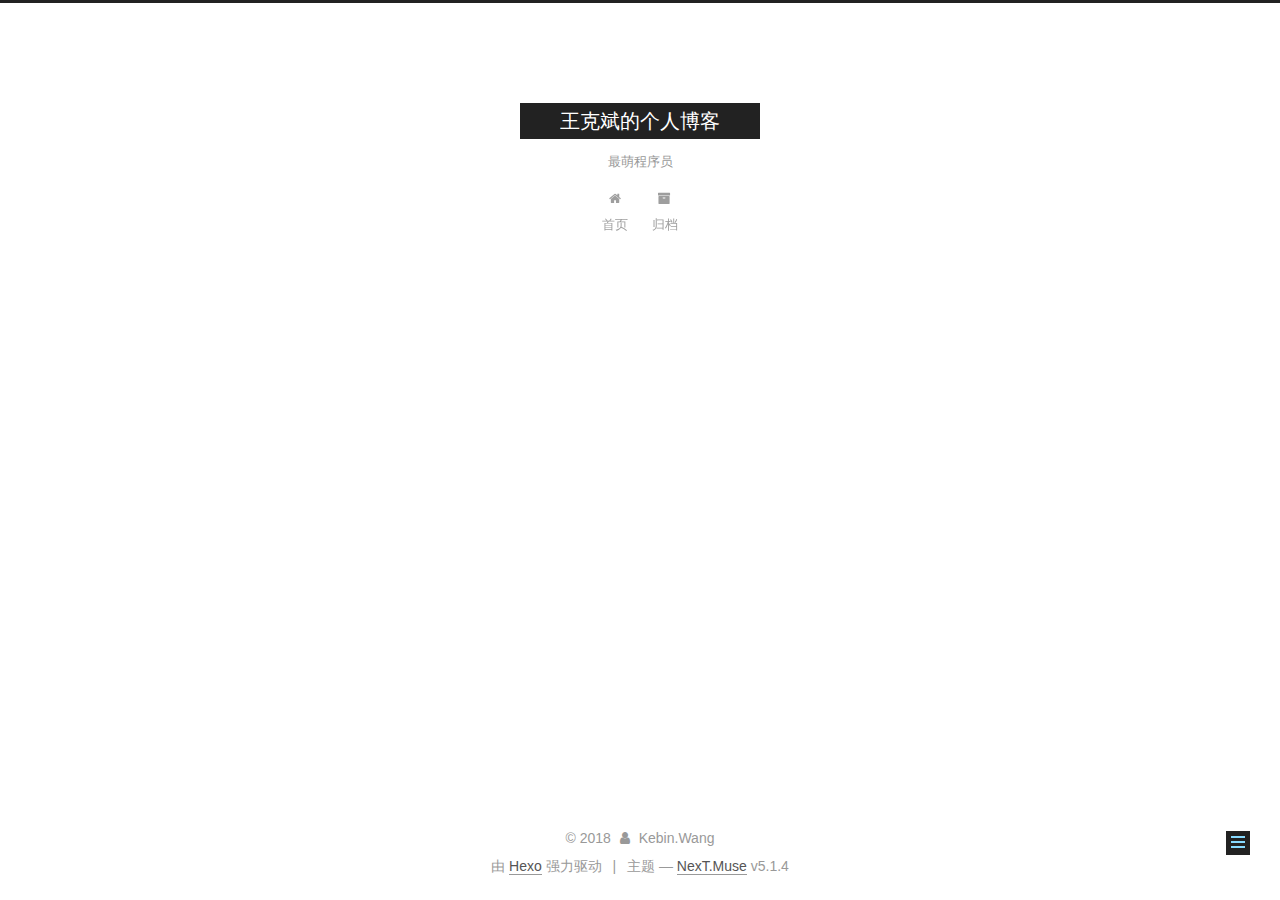
<file: 2018/05/25/haha/index.html>
<!DOCTYPE html>



  


<html class="theme-next muse use-motion" lang="zh-Hans">
<head>
  <meta charset="UTF-8"/>
<meta http-equiv="X-UA-Compatible" content="IE=edge" />
<meta name="viewport" content="width=device-width, initial-scale=1, maximum-scale=1"/>
<meta name="theme-color" content="#222">









<meta http-equiv="Cache-Control" content="no-transform" />
<meta http-equiv="Cache-Control" content="no-siteapp" />
















  
  
  <link href="/lib/fancybox/source/jquery.fancybox.css?v=2.1.5" rel="stylesheet" type="text/css" />







<link href="/lib/font-awesome/css/font-awesome.min.css?v=4.6.2" rel="stylesheet" type="text/css" />

<link href="/css/main.css?v=5.1.4" rel="stylesheet" type="text/css" />


  <link rel="apple-touch-icon" sizes="180x180" href="/images/apple-touch-icon-next.png?v=5.1.4">


  <link rel="icon" type="image/png" sizes="32x32" href="/images/favicon-32x32-next.png?v=5.1.4">


  <link rel="icon" type="image/png" sizes="16x16" href="/images/favicon-16x16-next.png?v=5.1.4">


  <link rel="mask-icon" href="/images/logo.svg?v=5.1.4" color="#222">





  <meta name="keywords" content="Hexo, NexT" />










<meta property="og:type" content="article">
<meta property="og:title" content="haha">
<meta property="og:url" content="http://yoursite.com/2018/05/25/haha/index.html">
<meta property="og:site_name" content="王克斌的个人博客">
<meta property="og:locale" content="zh-Hans">
<meta property="og:updated_time" content="2018-05-25T07:36:25.354Z">
<meta name="twitter:card" content="summary">
<meta name="twitter:title" content="haha">



<script type="text/javascript" id="hexo.configurations">
  var NexT = window.NexT || {};
  var CONFIG = {
    root: '/',
    scheme: 'Muse',
    version: '5.1.4',
    sidebar: {"position":"left","display":"post","offset":12,"b2t":false,"scrollpercent":false,"onmobile":false},
    fancybox: true,
    tabs: true,
    motion: {"enable":true,"async":false,"transition":{"post_block":"fadeIn","post_header":"slideDownIn","post_body":"slideDownIn","coll_header":"slideLeftIn","sidebar":"slideUpIn"}},
    duoshuo: {
      userId: '0',
      author: '博主'
    },
    algolia: {
      applicationID: '',
      apiKey: '',
      indexName: '',
      hits: {"per_page":10},
      labels: {"input_placeholder":"Search for Posts","hits_empty":"We didn't find any results for the search: ${query}","hits_stats":"${hits} results found in ${time} ms"}
    }
  };
</script>



  <link rel="canonical" href="http://yoursite.com/2018/05/25/haha/"/>





  <title>haha | 王克斌的个人博客</title>
  








</head>

<body itemscope itemtype="http://schema.org/WebPage" lang="zh-Hans">

  
  
    
  

  <div class="container sidebar-position-left page-post-detail">
    <div class="headband"></div>

    <header id="header" class="header" itemscope itemtype="http://schema.org/WPHeader">
      <div class="header-inner"><div class="site-brand-wrapper">
  <div class="site-meta ">
    

    <div class="custom-logo-site-title">
      <a href="/"  class="brand" rel="start">
        <span class="logo-line-before"><i></i></span>
        <span class="site-title">王克斌的个人博客</span>
        <span class="logo-line-after"><i></i></span>
      </a>
    </div>
      
        <p class="site-subtitle">最萌程序员</p>
      
  </div>

  <div class="site-nav-toggle">
    <button>
      <span class="btn-bar"></span>
      <span class="btn-bar"></span>
      <span class="btn-bar"></span>
    </button>
  </div>
</div>

<nav class="site-nav">
  

  
    <ul id="menu" class="menu">
      
        
        <li class="menu-item menu-item-home">
          <a href="/" rel="section">
            
              <i class="menu-item-icon fa fa-fw fa-home"></i> <br />
            
            首页
          </a>
        </li>
      
        
        <li class="menu-item menu-item-archives">
          <a href="/archives/" rel="section">
            
              <i class="menu-item-icon fa fa-fw fa-archive"></i> <br />
            
            归档
          </a>
        </li>
      

      
    </ul>
  

  
</nav>



 </div>
    </header>

    <main id="main" class="main">
      <div class="main-inner">
        <div class="content-wrap">
          <div id="content" class="content">
            

  <div id="posts" class="posts-expand">
    

  

  
  
  

  <article class="post post-type-normal" itemscope itemtype="http://schema.org/Article">
  
  
  
  <div class="post-block">
    <link itemprop="mainEntityOfPage" href="http://yoursite.com/2018/05/25/haha/">

    <span hidden itemprop="author" itemscope itemtype="http://schema.org/Person">
      <meta itemprop="name" content="Kebin.Wang">
      <meta itemprop="description" content="">
      <meta itemprop="image" content="/images/avatar.gif">
    </span>

    <span hidden itemprop="publisher" itemscope itemtype="http://schema.org/Organization">
      <meta itemprop="name" content="王克斌的个人博客">
    </span>

    
      <header class="post-header">

        
        
          <h1 class="post-title" itemprop="name headline">haha</h1>
        

        <div class="post-meta">
          <span class="post-time">
            
              <span class="post-meta-item-icon">
                <i class="fa fa-calendar-o"></i>
              </span>
              
                <span class="post-meta-item-text">发表于</span>
              
              <time title="创建于" itemprop="dateCreated datePublished" datetime="2018-05-25T15:36:25+08:00">
                2018-05-25
              </time>
            

            

            
          </span>

          

          
            
          

          
          

          

          

          

        </div>
      </header>
    

    
    
    
    <div class="post-body" itemprop="articleBody">

      
      

      
        
      
    </div>
    
    
    

    

    

    

    <footer class="post-footer">
      

      
      
      

      
        <div class="post-nav">
          <div class="post-nav-next post-nav-item">
            
              <a href="/2018/05/25/hello-world/" rel="next" title="Hello World">
                <i class="fa fa-chevron-left"></i> Hello World
              </a>
            
          </div>

          <span class="post-nav-divider"></span>

          <div class="post-nav-prev post-nav-item">
            
          </div>
        </div>
      

      
      
    </footer>
  </div>
  
  
  
  </article>



    <div class="post-spread">
      
    </div>
  </div>


          </div>
          


          

  



        </div>
        
          
  
  <div class="sidebar-toggle">
    <div class="sidebar-toggle-line-wrap">
      <span class="sidebar-toggle-line sidebar-toggle-line-first"></span>
      <span class="sidebar-toggle-line sidebar-toggle-line-middle"></span>
      <span class="sidebar-toggle-line sidebar-toggle-line-last"></span>
    </div>
  </div>

  <aside id="sidebar" class="sidebar">
    
    <div class="sidebar-inner">

      

      

      <section class="site-overview-wrap sidebar-panel sidebar-panel-active">
        <div class="site-overview">
          <div class="site-author motion-element" itemprop="author" itemscope itemtype="http://schema.org/Person">
            
              <p class="site-author-name" itemprop="name">Kebin.Wang</p>
              <p class="site-description motion-element" itemprop="description"></p>
          </div>

          <nav class="site-state motion-element">

            
              <div class="site-state-item site-state-posts">
              
                <a href="/archives/">
              
                  <span class="site-state-item-count">2</span>
                  <span class="site-state-item-name">日志</span>
                </a>
              </div>
            

            

            

          </nav>

          

          

          
          

          
          

          

        </div>
      </section>

      

      

    </div>
  </aside>


        
      </div>
    </main>

    <footer id="footer" class="footer">
      <div class="footer-inner">
        <div class="copyright">&copy; <span itemprop="copyrightYear">2018</span>
  <span class="with-love">
    <i class="fa fa-user"></i>
  </span>
  <span class="author" itemprop="copyrightHolder">Kebin.Wang</span>

  
</div>


  <div class="powered-by">由 <a class="theme-link" target="_blank" href="https://hexo.io">Hexo</a> 强力驱动</div>



  <span class="post-meta-divider">|</span>



  <div class="theme-info">主题 &mdash; <a class="theme-link" target="_blank" href="https://github.com/iissnan/hexo-theme-next">NexT.Muse</a> v5.1.4</div>




        







        
      </div>
    </footer>

    
      <div class="back-to-top">
        <i class="fa fa-arrow-up"></i>
        
      </div>
    

    

  </div>

  

<script type="text/javascript">
  if (Object.prototype.toString.call(window.Promise) !== '[object Function]') {
    window.Promise = null;
  }
</script>









  












  
  
    <script type="text/javascript" src="/lib/jquery/index.js?v=2.1.3"></script>
  

  
  
    <script type="text/javascript" src="/lib/fastclick/lib/fastclick.min.js?v=1.0.6"></script>
  

  
  
    <script type="text/javascript" src="/lib/jquery_lazyload/jquery.lazyload.js?v=1.9.7"></script>
  

  
  
    <script type="text/javascript" src="/lib/velocity/velocity.min.js?v=1.2.1"></script>
  

  
  
    <script type="text/javascript" src="/lib/velocity/velocity.ui.min.js?v=1.2.1"></script>
  

  
  
    <script type="text/javascript" src="/lib/fancybox/source/jquery.fancybox.pack.js?v=2.1.5"></script>
  


  


  <script type="text/javascript" src="/js/src/utils.js?v=5.1.4"></script>

  <script type="text/javascript" src="/js/src/motion.js?v=5.1.4"></script>



  
  

  
  <script type="text/javascript" src="/js/src/scrollspy.js?v=5.1.4"></script>
<script type="text/javascript" src="/js/src/post-details.js?v=5.1.4"></script>



  


  <script type="text/javascript" src="/js/src/bootstrap.js?v=5.1.4"></script>



  


  




	





  





  












  





  

  

  

  
  

  

  

  

</body>
</html>
</file>
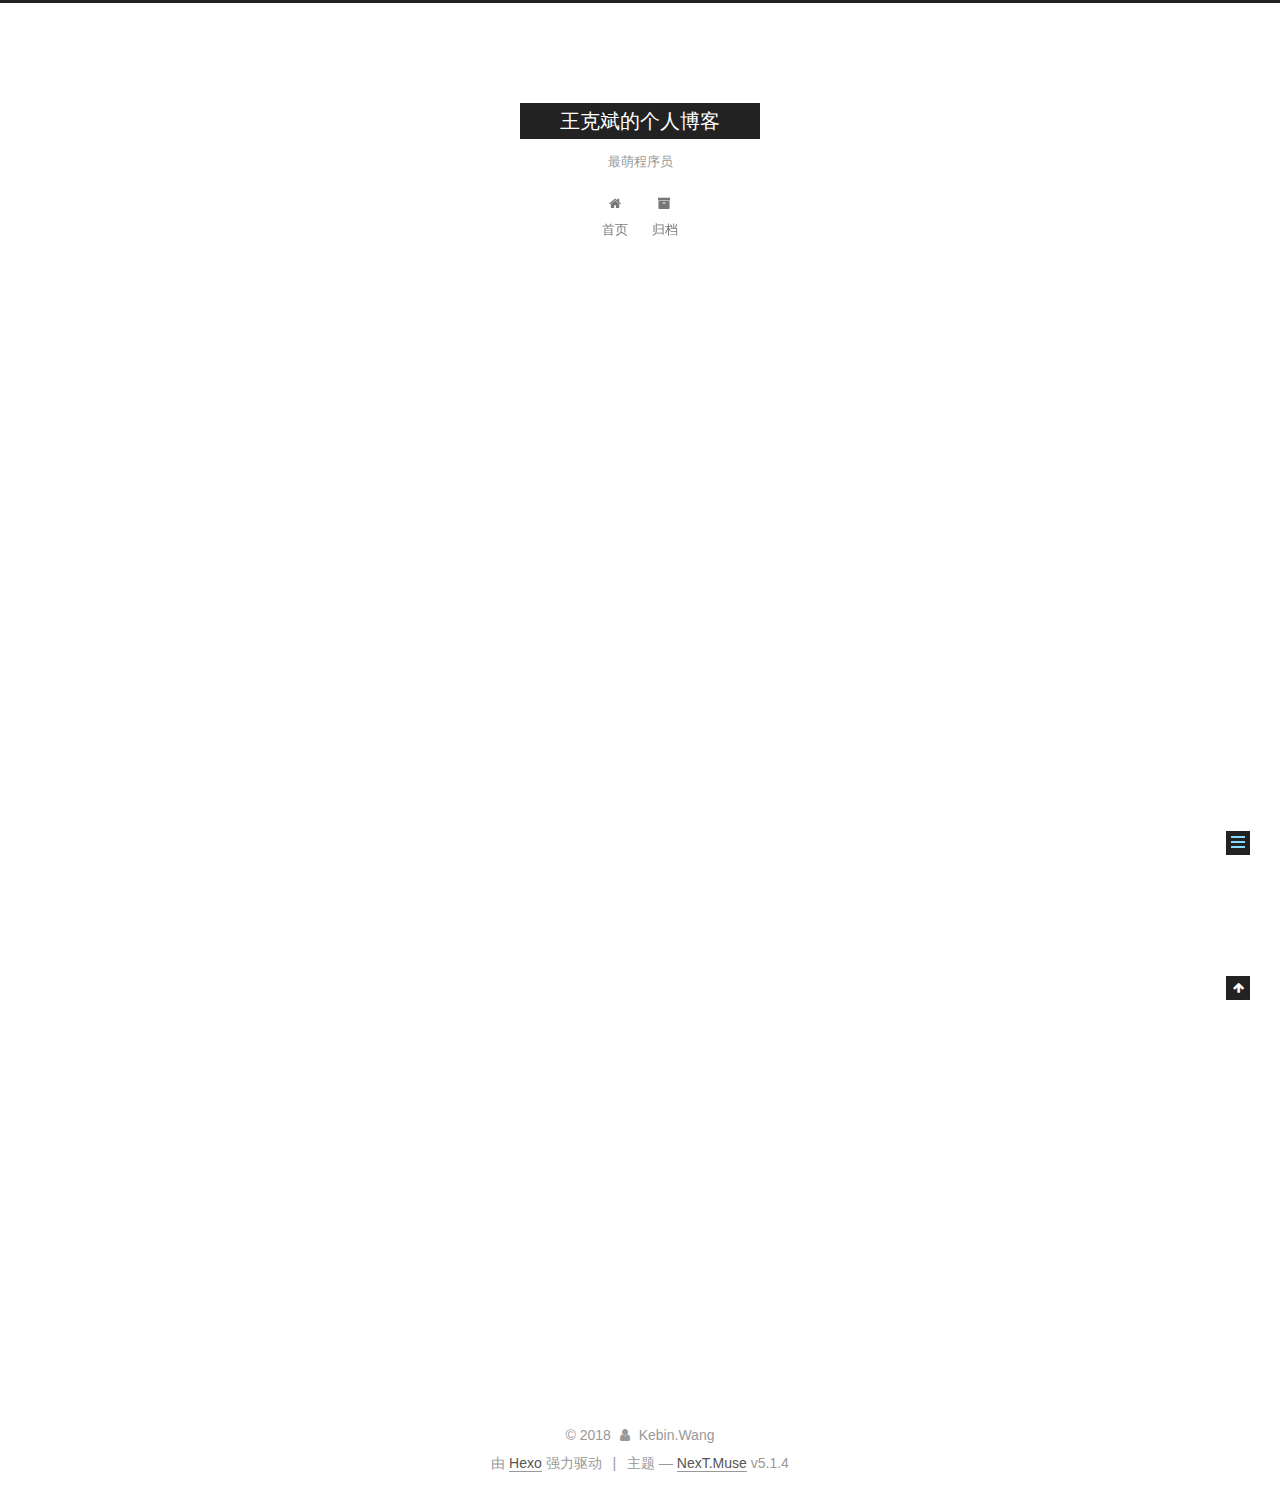
<file: 2018/05/25/hello-world/index.html>
<!DOCTYPE html>



  


<html class="theme-next muse use-motion" lang="zh-Hans">
<head>
  <meta charset="UTF-8"/>
<meta http-equiv="X-UA-Compatible" content="IE=edge" />
<meta name="viewport" content="width=device-width, initial-scale=1, maximum-scale=1"/>
<meta name="theme-color" content="#222">









<meta http-equiv="Cache-Control" content="no-transform" />
<meta http-equiv="Cache-Control" content="no-siteapp" />
















  
  
  <link href="/lib/fancybox/source/jquery.fancybox.css?v=2.1.5" rel="stylesheet" type="text/css" />







<link href="/lib/font-awesome/css/font-awesome.min.css?v=4.6.2" rel="stylesheet" type="text/css" />

<link href="/css/main.css?v=5.1.4" rel="stylesheet" type="text/css" />


  <link rel="apple-touch-icon" sizes="180x180" href="/images/apple-touch-icon-next.png?v=5.1.4">


  <link rel="icon" type="image/png" sizes="32x32" href="/images/favicon-32x32-next.png?v=5.1.4">


  <link rel="icon" type="image/png" sizes="16x16" href="/images/favicon-16x16-next.png?v=5.1.4">


  <link rel="mask-icon" href="/images/logo.svg?v=5.1.4" color="#222">





  <meta name="keywords" content="Hexo, NexT" />










<meta name="description" content="Welcome to Hexo! This is your very first post. Check documentation for more info. If you get any problems when using Hexo, you can find the answer in troubleshooting or you can ask me on GitHub. Quick">
<meta property="og:type" content="article">
<meta property="og:title" content="Hello World">
<meta property="og:url" content="http://yoursite.com/2018/05/25/hello-world/index.html">
<meta property="og:site_name" content="王克斌的个人博客">
<meta property="og:description" content="Welcome to Hexo! This is your very first post. Check documentation for more info. If you get any problems when using Hexo, you can find the answer in troubleshooting or you can ask me on GitHub. Quick">
<meta property="og:locale" content="zh-Hans">
<meta property="og:updated_time" content="2018-05-25T07:16:26.821Z">
<meta name="twitter:card" content="summary">
<meta name="twitter:title" content="Hello World">
<meta name="twitter:description" content="Welcome to Hexo! This is your very first post. Check documentation for more info. If you get any problems when using Hexo, you can find the answer in troubleshooting or you can ask me on GitHub. Quick">



<script type="text/javascript" id="hexo.configurations">
  var NexT = window.NexT || {};
  var CONFIG = {
    root: '/',
    scheme: 'Muse',
    version: '5.1.4',
    sidebar: {"position":"left","display":"post","offset":12,"b2t":false,"scrollpercent":false,"onmobile":false},
    fancybox: true,
    tabs: true,
    motion: {"enable":true,"async":false,"transition":{"post_block":"fadeIn","post_header":"slideDownIn","post_body":"slideDownIn","coll_header":"slideLeftIn","sidebar":"slideUpIn"}},
    duoshuo: {
      userId: '0',
      author: '博主'
    },
    algolia: {
      applicationID: '',
      apiKey: '',
      indexName: '',
      hits: {"per_page":10},
      labels: {"input_placeholder":"Search for Posts","hits_empty":"We didn't find any results for the search: ${query}","hits_stats":"${hits} results found in ${time} ms"}
    }
  };
</script>



  <link rel="canonical" href="http://yoursite.com/2018/05/25/hello-world/"/>





  <title>Hello World | 王克斌的个人博客</title>
  








</head>

<body itemscope itemtype="http://schema.org/WebPage" lang="zh-Hans">

  
  
    
  

  <div class="container sidebar-position-left page-post-detail">
    <div class="headband"></div>

    <header id="header" class="header" itemscope itemtype="http://schema.org/WPHeader">
      <div class="header-inner"><div class="site-brand-wrapper">
  <div class="site-meta ">
    

    <div class="custom-logo-site-title">
      <a href="/"  class="brand" rel="start">
        <span class="logo-line-before"><i></i></span>
        <span class="site-title">王克斌的个人博客</span>
        <span class="logo-line-after"><i></i></span>
      </a>
    </div>
      
        <p class="site-subtitle">最萌程序员</p>
      
  </div>

  <div class="site-nav-toggle">
    <button>
      <span class="btn-bar"></span>
      <span class="btn-bar"></span>
      <span class="btn-bar"></span>
    </button>
  </div>
</div>

<nav class="site-nav">
  

  
    <ul id="menu" class="menu">
      
        
        <li class="menu-item menu-item-home">
          <a href="/" rel="section">
            
              <i class="menu-item-icon fa fa-fw fa-home"></i> <br />
            
            首页
          </a>
        </li>
      
        
        <li class="menu-item menu-item-archives">
          <a href="/archives/" rel="section">
            
              <i class="menu-item-icon fa fa-fw fa-archive"></i> <br />
            
            归档
          </a>
        </li>
      

      
    </ul>
  

  
</nav>



 </div>
    </header>

    <main id="main" class="main">
      <div class="main-inner">
        <div class="content-wrap">
          <div id="content" class="content">
            

  <div id="posts" class="posts-expand">
    

  

  
  
  

  <article class="post post-type-normal" itemscope itemtype="http://schema.org/Article">
  
  
  
  <div class="post-block">
    <link itemprop="mainEntityOfPage" href="http://yoursite.com/2018/05/25/hello-world/">

    <span hidden itemprop="author" itemscope itemtype="http://schema.org/Person">
      <meta itemprop="name" content="Kebin.Wang">
      <meta itemprop="description" content="">
      <meta itemprop="image" content="/images/avatar.gif">
    </span>

    <span hidden itemprop="publisher" itemscope itemtype="http://schema.org/Organization">
      <meta itemprop="name" content="王克斌的个人博客">
    </span>

    
      <header class="post-header">

        
        
          <h1 class="post-title" itemprop="name headline">Hello World</h1>
        

        <div class="post-meta">
          <span class="post-time">
            
              <span class="post-meta-item-icon">
                <i class="fa fa-calendar-o"></i>
              </span>
              
                <span class="post-meta-item-text">发表于</span>
              
              <time title="创建于" itemprop="dateCreated datePublished" datetime="2018-05-25T15:16:26+08:00">
                2018-05-25
              </time>
            

            

            
          </span>

          

          
            
          

          
          

          

          

          

        </div>
      </header>
    

    
    
    
    <div class="post-body" itemprop="articleBody">

      
      

      
        <p>Welcome to <a href="https://hexo.io/" target="_blank" rel="noopener">Hexo</a>! This is your very first post. Check <a href="https://hexo.io/docs/" target="_blank" rel="noopener">documentation</a> for more info. If you get any problems when using Hexo, you can find the answer in <a href="https://hexo.io/docs/troubleshooting.html" target="_blank" rel="noopener">troubleshooting</a> or you can ask me on <a href="https://github.com/hexojs/hexo/issues" target="_blank" rel="noopener">GitHub</a>.</p>
<h2 id="Quick-Start"><a href="#Quick-Start" class="headerlink" title="Quick Start"></a>Quick Start</h2><h3 id="Create-a-new-post"><a href="#Create-a-new-post" class="headerlink" title="Create a new post"></a>Create a new post</h3><figure class="highlight bash"><table><tr><td class="gutter"><pre><span class="line">1</span><br></pre></td><td class="code"><pre><span class="line">$ hexo new <span class="string">"My New Post"</span></span><br></pre></td></tr></table></figure>
<p>More info: <a href="https://hexo.io/docs/writing.html" target="_blank" rel="noopener">Writing</a></p>
<h3 id="Run-server"><a href="#Run-server" class="headerlink" title="Run server"></a>Run server</h3><figure class="highlight bash"><table><tr><td class="gutter"><pre><span class="line">1</span><br></pre></td><td class="code"><pre><span class="line">$ hexo server</span><br></pre></td></tr></table></figure>
<p>More info: <a href="https://hexo.io/docs/server.html" target="_blank" rel="noopener">Server</a></p>
<h3 id="Generate-static-files"><a href="#Generate-static-files" class="headerlink" title="Generate static files"></a>Generate static files</h3><figure class="highlight bash"><table><tr><td class="gutter"><pre><span class="line">1</span><br></pre></td><td class="code"><pre><span class="line">$ hexo generate</span><br></pre></td></tr></table></figure>
<p>More info: <a href="https://hexo.io/docs/generating.html" target="_blank" rel="noopener">Generating</a></p>
<h3 id="Deploy-to-remote-sites"><a href="#Deploy-to-remote-sites" class="headerlink" title="Deploy to remote sites"></a>Deploy to remote sites</h3><figure class="highlight bash"><table><tr><td class="gutter"><pre><span class="line">1</span><br></pre></td><td class="code"><pre><span class="line">$ hexo deploy</span><br></pre></td></tr></table></figure>
<p>More info: <a href="https://hexo.io/docs/deployment.html" target="_blank" rel="noopener">Deployment</a></p>

      
    </div>
    
    
    

    

    

    

    <footer class="post-footer">
      

      
      
      

      
        <div class="post-nav">
          <div class="post-nav-next post-nav-item">
            
          </div>

          <span class="post-nav-divider"></span>

          <div class="post-nav-prev post-nav-item">
            
              <a href="/2018/05/25/haha/" rel="prev" title="haha">
                haha <i class="fa fa-chevron-right"></i>
              </a>
            
          </div>
        </div>
      

      
      
    </footer>
  </div>
  
  
  
  </article>



    <div class="post-spread">
      
    </div>
  </div>


          </div>
          


          

  



        </div>
        
          
  
  <div class="sidebar-toggle">
    <div class="sidebar-toggle-line-wrap">
      <span class="sidebar-toggle-line sidebar-toggle-line-first"></span>
      <span class="sidebar-toggle-line sidebar-toggle-line-middle"></span>
      <span class="sidebar-toggle-line sidebar-toggle-line-last"></span>
    </div>
  </div>

  <aside id="sidebar" class="sidebar">
    
    <div class="sidebar-inner">

      

      
        <ul class="sidebar-nav motion-element">
          <li class="sidebar-nav-toc sidebar-nav-active" data-target="post-toc-wrap">
            文章目录
          </li>
          <li class="sidebar-nav-overview" data-target="site-overview-wrap">
            站点概览
          </li>
        </ul>
      

      <section class="site-overview-wrap sidebar-panel">
        <div class="site-overview">
          <div class="site-author motion-element" itemprop="author" itemscope itemtype="http://schema.org/Person">
            
              <p class="site-author-name" itemprop="name">Kebin.Wang</p>
              <p class="site-description motion-element" itemprop="description"></p>
          </div>

          <nav class="site-state motion-element">

            
              <div class="site-state-item site-state-posts">
              
                <a href="/archives/">
              
                  <span class="site-state-item-count">2</span>
                  <span class="site-state-item-name">日志</span>
                </a>
              </div>
            

            

            

          </nav>

          

          

          
          

          
          

          

        </div>
      </section>

      
      <!--noindex-->
        <section class="post-toc-wrap motion-element sidebar-panel sidebar-panel-active">
          <div class="post-toc">

            
              
            

            
              <div class="post-toc-content"><ol class="nav"><li class="nav-item nav-level-2"><a class="nav-link" href="#Quick-Start"><span class="nav-number">1.</span> <span class="nav-text">Quick Start</span></a><ol class="nav-child"><li class="nav-item nav-level-3"><a class="nav-link" href="#Create-a-new-post"><span class="nav-number">1.1.</span> <span class="nav-text">Create a new post</span></a></li><li class="nav-item nav-level-3"><a class="nav-link" href="#Run-server"><span class="nav-number">1.2.</span> <span class="nav-text">Run server</span></a></li><li class="nav-item nav-level-3"><a class="nav-link" href="#Generate-static-files"><span class="nav-number">1.3.</span> <span class="nav-text">Generate static files</span></a></li><li class="nav-item nav-level-3"><a class="nav-link" href="#Deploy-to-remote-sites"><span class="nav-number">1.4.</span> <span class="nav-text">Deploy to remote sites</span></a></li></ol></li></ol></div>
            

          </div>
        </section>
      <!--/noindex-->
      

      

    </div>
  </aside>


        
      </div>
    </main>

    <footer id="footer" class="footer">
      <div class="footer-inner">
        <div class="copyright">&copy; <span itemprop="copyrightYear">2018</span>
  <span class="with-love">
    <i class="fa fa-user"></i>
  </span>
  <span class="author" itemprop="copyrightHolder">Kebin.Wang</span>

  
</div>


  <div class="powered-by">由 <a class="theme-link" target="_blank" href="https://hexo.io">Hexo</a> 强力驱动</div>



  <span class="post-meta-divider">|</span>



  <div class="theme-info">主题 &mdash; <a class="theme-link" target="_blank" href="https://github.com/iissnan/hexo-theme-next">NexT.Muse</a> v5.1.4</div>




        







        
      </div>
    </footer>

    
      <div class="back-to-top">
        <i class="fa fa-arrow-up"></i>
        
      </div>
    

    

  </div>

  

<script type="text/javascript">
  if (Object.prototype.toString.call(window.Promise) !== '[object Function]') {
    window.Promise = null;
  }
</script>









  












  
  
    <script type="text/javascript" src="/lib/jquery/index.js?v=2.1.3"></script>
  

  
  
    <script type="text/javascript" src="/lib/fastclick/lib/fastclick.min.js?v=1.0.6"></script>
  

  
  
    <script type="text/javascript" src="/lib/jquery_lazyload/jquery.lazyload.js?v=1.9.7"></script>
  

  
  
    <script type="text/javascript" src="/lib/velocity/velocity.min.js?v=1.2.1"></script>
  

  
  
    <script type="text/javascript" src="/lib/velocity/velocity.ui.min.js?v=1.2.1"></script>
  

  
  
    <script type="text/javascript" src="/lib/fancybox/source/jquery.fancybox.pack.js?v=2.1.5"></script>
  


  


  <script type="text/javascript" src="/js/src/utils.js?v=5.1.4"></script>

  <script type="text/javascript" src="/js/src/motion.js?v=5.1.4"></script>



  
  

  
  <script type="text/javascript" src="/js/src/scrollspy.js?v=5.1.4"></script>
<script type="text/javascript" src="/js/src/post-details.js?v=5.1.4"></script>



  


  <script type="text/javascript" src="/js/src/bootstrap.js?v=5.1.4"></script>



  


  




	





  





  












  





  

  

  

  
  

  

  

  

</body>
</html>
</file>
<file: css/main.css>
/* normalize.css v3.0.2 | MIT License | git.io/normalize */
html {
  font-family: sans-serif; /* 1 */
  -ms-text-size-adjust: 100%; /* 2 */
  -webkit-text-size-adjust: 100%; /* 2 */
}
body {
  margin: 0;
}
article,
aside,
details,
figcaption,
figure,
footer,
header,
hgroup,
main,
menu,
nav,
section,
summary {
  display: block;
}
audio,
canvas,
progress,
video {
  display: inline-block; /* 1 */
  vertical-align: baseline; /* 2 */
}
audio:not([controls]) {
  display: none;
  height: 0;
}
[hidden],
template {
  display: none;
}
a {
  background-color: transparent;
}
a:active,
a:hover {
  outline: 0;
}
abbr[title] {
  border-bottom: 1px dotted;
}
b,
strong {
  font-weight: bold;
}
dfn {
  font-style: italic;
}
h1 {
  font-size: 2em;
  margin: 0.67em 0;
}
mark {
  background: #ff0;
  color: #000;
}
small {
  font-size: 80%;
}
sub,
sup {
  font-size: 75%;
  line-height: 0;
  position: relative;
  vertical-align: baseline;
}
sup {
  top: -0.5em;
}
sub {
  bottom: -0.25em;
}
img {
  border: 0;
}
svg:not(:root) {
  overflow: hidden;
}
figure {
  margin: 1em 40px;
}
hr {
  -moz-box-sizing: content-box;
  box-sizing: content-box;
  height: 0;
}
pre {
  overflow: auto;
}
code,
kbd,
pre,
samp {
  font-family: monospace, monospace;
  font-size: 1em;
}
button,
input,
optgroup,
select,
textarea {
  color: inherit; /* 1 */
  font: inherit; /* 2 */
  margin: 0; /* 3 */
}
button {
  overflow: visible;
}
button,
select {
  text-transform: none;
}
button,
html input[type="button"],
input[type="reset"],
input[type="submit"] {
  -webkit-appearance: button; /* 2 */
  cursor: pointer; /* 3 */
}
button[disabled],
html input[disabled] {
  cursor: default;
}
button::-moz-focus-inner,
input::-moz-focus-inner {
  border: 0;
  padding: 0;
}
input {
  line-height: normal;
}
input[type="checkbox"],
input[type="radio"] {
  box-sizing: border-box; /* 1 */
  padding: 0; /* 2 */
}
input[type="number"]::-webkit-inner-spin-button,
input[type="number"]::-webkit-outer-spin-button {
  height: auto;
}
input[type="search"] {
  -webkit-appearance: textfield; /* 1 */
  -moz-box-sizing: content-box;
  -webkit-box-sizing: content-box; /* 2 */
  box-sizing: content-box;
}
input[type="search"]::-webkit-search-cancel-button,
input[type="search"]::-webkit-search-decoration {
  -webkit-appearance: none;
}
fieldset {
  border: 1px solid #c0c0c0;
  margin: 0 2px;
  padding: 0.35em 0.625em 0.75em;
}
legend {
  border: 0; /* 1 */
  padding: 0; /* 2 */
}
textarea {
  overflow: auto;
}
optgroup {
  font-weight: bold;
}
table {
  border-collapse: collapse;
  border-spacing: 0;
}
td,
th {
  padding: 0;
}
::selection {
  background: #262a30;
  color: #fff;
}
body {
  position: relative;
  font-family: 'Lato', "PingFang SC", "Microsoft YaHei", sans-serif;
  font-size: 14px;
  line-height: 2;
  color: #555;
  background: #fff;
}
@media (max-width: 767px) {
  body {
    padding-right: 0 !important;
  }
}
@media (min-width: 768px) and (max-width: 991px) {
  body {
    padding-right: 0 !important;
  }
}
@media (min-width: 1600px) {
  body {
    font-size: 16px;
  }
}
h1,
h2,
h3,
h4,
h5,
h6 {
  margin: 0;
  padding: 0;
  font-weight: bold;
  line-height: 1.5;
  font-family: 'Lato', "PingFang SC", "Microsoft YaHei", sans-serif;
}
h2,
h3,
h4,
h5,
h6 {
  margin: 20px 0 15px;
}
h1 {
  font-size: 22px;
}
@media (max-width: 767px) {
  h1 {
    font-size: 18px;
  }
}
h2 {
  font-size: 20px;
}
@media (max-width: 767px) {
  h2 {
    font-size: 16px;
  }
}
h3 {
  font-size: 18px;
}
@media (max-width: 767px) {
  h3 {
    font-size: 14px;
  }
}
h4 {
  font-size: 16px;
}
@media (max-width: 767px) {
  h4 {
    font-size: 12px;
  }
}
h5 {
  font-size: 14px;
}
@media (max-width: 767px) {
  h5 {
    font-size: 10px;
  }
}
h6 {
  font-size: 12px;
}
@media (max-width: 767px) {
  h6 {
    font-size: 8px;
  }
}
p {
  margin: 0 0 20px 0;
}
a {
  color: #555;
  text-decoration: none;
  outline: none;
  border-bottom: 1px solid #999;
  word-wrap: break-word;
}
a:hover {
  color: #222;
  border-bottom-color: #222;
}
blockquote {
  margin: 0;
  padding: 0;
}
img {
  display: block;
  margin: auto;
  max-width: 100%;
  height: auto;
}
hr {
  margin: 40px 0;
  height: 3px;
  border: none;
  background-color: #ddd;
  background-image: repeating-linear-gradient(-45deg, #fff, #fff 4px, transparent 4px, transparent 8px);
}
blockquote {
  padding: 0 15px;
  color: #666;
  border-left: 4px solid #ddd;
}
blockquote cite::before {
  content: "-";
  padding: 0 5px;
}
dt {
  font-weight: 700;
}
dd {
  margin: 0;
  padding: 0;
}
kbd {
  border: 1px solid #ccc;
  border-radius: 0.2em;
  box-shadow: 0.1em 0.1em 0.2em rgba(0,0,0,0.1);
  background-color: #f9f9f9;
  font-family: inherit;
  background-image: -webkit-linear-gradient(top, #eee, #fff, #eee);
  padding: 0.1em 0.3em;
  white-space: nowrap;
}
.text-left {
  text-align: left;
}
.text-center {
  text-align: center;
}
.text-right {
  text-align: right;
}
.text-justify {
  text-align: justify;
}
.text-nowrap {
  white-space: nowrap;
}
.text-lowercase {
  text-transform: lowercase;
}
.text-uppercase {
  text-transform: uppercase;
}
.text-capitalize {
  text-transform: capitalize;
}
.center-block {
  display: block;
  margin-left: auto;
  margin-right: auto;
}
.clearfix:before,
.clearfix:after {
  content: " ";
  display: table;
}
.clearfix:after {
  clear: both;
}
.pullquote {
  width: 45%;
}
.pullquote.left {
  float: left;
  margin-left: 5px;
  margin-right: 10px;
}
.pullquote.right {
  float: right;
  margin-left: 10px;
  margin-right: 5px;
}
.affix.affix.affix {
  position: fixed;
}
.translation {
  margin-top: -20px;
  font-size: 14px;
  color: #999;
}
.scrollbar-measure {
  width: 100px;
  height: 100px;
  overflow: scroll;
  position: absolute;
  top: -9999px;
}
.use-motion .motion-element {
  opacity: 0;
}
table {
  margin: 20px 0;
  width: 100%;
  border-collapse: collapse;
  border-spacing: 0;
  border: 1px solid #ddd;
  font-size: 14px;
  table-layout: fixed;
  word-wrap: break-all;
}
table>tbody>tr:nth-of-type(odd) {
  background-color: #f9f9f9;
}
table>tbody>tr:hover {
  background-color: #f5f5f5;
}
caption,
th,
td {
  padding: 8px;
  text-align: left;
  vertical-align: middle;
  font-weight: normal;
}
th,
td {
  border-bottom: 3px solid #ddd;
  border-right: 1px solid #eee;
}
th {
  padding-bottom: 10px;
  font-weight: 700;
}
td {
  border-bottom-width: 1px;
}
html,
body {
  height: 100%;
}
.container {
  position: relative;
  min-height: 100%;
}
.header-inner {
  margin: 0 auto;
  padding: 100px 0 70px;
  width: 700px;
}
@media (min-width: 1600px) {
  .container .header-inner {
    width: 900px;
  }
}
.main {
  padding-bottom: 150px;
}
.main-inner {
  margin: 0 auto;
  width: 700px;
}
@media (min-width: 1600px) {
  .container .main-inner {
    width: 900px;
  }
}
.footer {
  position: absolute;
  left: 0;
  bottom: 0;
  width: 100%;
  min-height: 50px;
}
.footer-inner {
  box-sizing: border-box;
  margin: 20px auto;
  width: 700px;
}
@media (min-width: 1600px) {
  .container .footer-inner {
    width: 900px;
  }
}
pre,
.highlight {
  overflow: auto;
  margin: 20px 0;
  padding: 0;
  font-size: 13px;
  color: #4d4d4c;
  background: #f7f7f7;
  line-height: 1.6;
}
pre,
code {
  font-family: consolas, Menlo, "PingFang SC", "Microsoft YaHei", monospace;
}
code {
  padding: 2px 4px;
  word-wrap: break-word;
  color: #555;
  background: #eee;
  border-radius: 3px;
  font-size: 13px;
}
pre {
  padding: 10px;
}
pre code {
  padding: 0;
  color: #4d4d4c;
  background: none;
  text-shadow: none;
}
.highlight {
  border-radius: 1px;
}
.highlight pre {
  border: none;
  margin: 0;
  padding: 10px 0;
}
.highlight table {
  margin: 0;
  width: auto;
  border: none;
}
.highlight td {
  border: none;
  padding: 0;
}
.highlight figcaption {
  font-size: 1em;
  color: #4d4d4c;
  line-height: 1em;
  margin-bottom: 1em;
}
.highlight figcaption:before,
.highlight figcaption:after {
  content: " ";
  display: table;
}
.highlight figcaption:after {
  clear: both;
}
.highlight figcaption a {
  float: right;
  color: #4d4d4c;
}
.highlight figcaption a:hover {
  border-bottom-color: #4d4d4c;
}
.highlight .gutter pre {
  padding-left: 10px;
  padding-right: 10px;
  color: #869194;
  text-align: right;
  background-color: #eff2f3;
}
.highlight .code pre {
  width: 100%;
  padding-left: 10px;
  padding-right: 10px;
  background-color: #f7f7f7;
}
.highlight .line {
  height: 20px;
}
.gutter {
  -webkit-user-select: none;
  -moz-user-select: none;
  -ms-user-select: none;
  user-select: none;
}
.gist table {
  width: auto;
}
.gist table td {
  border: none;
}
pre .deletion {
  background: #fdd;
}
pre .addition {
  background: #dfd;
}
pre .meta {
  color: #8959a8;
}
pre .comment {
  color: #8e908c;
}
pre .variable,
pre .attribute,
pre .tag,
pre .regexp,
pre .ruby .constant,
pre .xml .tag .title,
pre .xml .pi,
pre .xml .doctype,
pre .html .doctype,
pre .css .id,
pre .css .class,
pre .css .pseudo {
  color: #c82829;
}
pre .number,
pre .preprocessor,
pre .built_in,
pre .literal,
pre .params,
pre .constant,
pre .command {
  color: #f5871f;
}
pre .ruby .class .title,
pre .css .rules .attribute,
pre .string,
pre .value,
pre .inheritance,
pre .header,
pre .ruby .symbol,
pre .xml .cdata,
pre .special,
pre .number,
pre .formula {
  color: #718c00;
}
pre .title,
pre .css .hexcolor {
  color: #3e999f;
}
pre .function,
pre .python .decorator,
pre .python .title,
pre .ruby .function .title,
pre .ruby .title .keyword,
pre .perl .sub,
pre .javascript .title,
pre .coffeescript .title {
  color: #4271ae;
}
pre .keyword,
pre .javascript .function {
  color: #8959a8;
}
.full-image.full-image.full-image.full-image {
  border: none;
  max-width: 100%;
  width: auto;
  margin: 20px auto 25px;
}
@media (min-width: 992px) {
  .full-image.full-image.full-image.full-image {
    max-width: none;
    width: 110%;
    margin: 25px -5%;
  }
}
.blockquote-center,
.page-home .post-type-quote blockquote,
.page-post-detail .post-type-quote blockquote {
  position: relative;
  margin: 40px 0;
  padding: 0;
  border-left: none;
  text-align: center;
}
.blockquote-center::before,
.page-home .post-type-quote blockquote::before,
.page-post-detail .post-type-quote blockquote::before,
.blockquote-center::after,
.page-home .post-type-quote blockquote::after,
.page-post-detail .post-type-quote blockquote::after {
  position: absolute;
  content: ' ';
  display: block;
  width: 100%;
  height: 24px;
  opacity: 0.2;
  background-repeat: no-repeat;
  background-position: 0 -6px;
  background-size: 22px 22px;
}
.blockquote-center::before,
.page-home .post-type-quote blockquote::before,
.page-post-detail .post-type-quote blockquote::before {
  top: -20px;
  background-image: url("../images/quote-l.svg");
  border-top: 1px solid #ccc;
}
.blockquote-center::after,
.page-home .post-type-quote blockquote::after,
.page-post-detail .post-type-quote blockquote::after {
  bottom: -20px;
  background-image: url("../images/quote-r.svg");
  border-bottom: 1px solid #ccc;
  background-position: 100% 8px;
}
.blockquote-center p,
.page-home .post-type-quote blockquote p,
.page-post-detail .post-type-quote blockquote p,
.blockquote-center div,
.page-home .post-type-quote blockquote div,
.page-post-detail .post-type-quote blockquote div {
  text-align: center;
}
.post .post-body .group-picture img {
  box-sizing: border-box;
  padding: 0 3px;
  border: none;
}
.post .group-picture-row {
  overflow: hidden;
  margin-top: 6px;
}
.post .group-picture-row:first-child {
  margin-top: 0;
}
.post .group-picture-column {
  float: left;
}
.page-post-detail .post-body .group-picture-column {
  float: none;
  margin-top: 10px;
  width: auto !important;
}
.page-post-detail .post-body .group-picture-column img {
  margin: 0 auto;
}
.page-archive .group-picture-container {
  overflow: hidden;
}
.page-archive .group-picture-row {
  float: left;
}
.page-archive .group-picture-row:first-child {
  margin-top: 6px;
}
.page-archive .group-picture-column {
  max-width: 150px;
  max-height: 150px;
}
.post-body .note {
  position: relative;
  padding: 15px;
  margin-bottom: 20px;
  border: 1px solid #eee;
  border-left-width: 5px;
  border-radius: 3px;
}
.post-body .note h2,
.post-body .note h3,
.post-body .note h4,
.post-body .note h5,
.post-body .note h6 {
  margin-top: 0;
  margin-bottom: 0;
  border-bottom: initial;
  padding-top: 0 !important;
}
.post-body .note p:first-child,
.post-body .note ul:first-child,
.post-body .note ol:first-child,
.post-body .note table:first-child,
.post-body .note pre:first-child,
.post-body .note blockquote:first-child {
  margin-top: 0;
}
.post-body .note p:last-child,
.post-body .note ul:last-child,
.post-body .note ol:last-child,
.post-body .note table:last-child,
.post-body .note pre:last-child,
.post-body .note blockquote:last-child {
  margin-bottom: 0;
}
.post-body .note.default {
  border-left-color: #777;
}
.post-body .note.default h2,
.post-body .note.default h3,
.post-body .note.default h4,
.post-body .note.default h5,
.post-body .note.default h6 {
  color: #777;
}
.post-body .note.primary {
  border-left-color: #6f42c1;
}
.post-body .note.primary h2,
.post-body .note.primary h3,
.post-body .note.primary h4,
.post-body .note.primary h5,
.post-body .note.primary h6 {
  color: #6f42c1;
}
.post-body .note.info {
  border-left-color: #428bca;
}
.post-body .note.info h2,
.post-body .note.info h3,
.post-body .note.info h4,
.post-body .note.info h5,
.post-body .note.info h6 {
  color: #428bca;
}
.post-body .note.success {
  border-left-color: #5cb85c;
}
.post-body .note.success h2,
.post-body .note.success h3,
.post-body .note.success h4,
.post-body .note.success h5,
.post-body .note.success h6 {
  color: #5cb85c;
}
.post-body .note.warning {
  border-left-color: #f0ad4e;
}
.post-body .note.warning h2,
.post-body .note.warning h3,
.post-body .note.warning h4,
.post-body .note.warning h5,
.post-body .note.warning h6 {
  color: #f0ad4e;
}
.post-body .note.danger {
  border-left-color: #d9534f;
}
.post-body .note.danger h2,
.post-body .note.danger h3,
.post-body .note.danger h4,
.post-body .note.danger h5,
.post-body .note.danger h6 {
  color: #d9534f;
}
.post-body .label {
  display: inline;
  padding: 0 2px;
  white-space: nowrap;
}
.post-body .label.default {
  background-color: #f0f0f0;
}
.post-body .label.primary {
  background-color: #efe6f7;
}
.post-body .label.info {
  background-color: #e5f2f8;
}
.post-body .label.success {
  background-color: #e7f4e9;
}
.post-body .label.warning {
  background-color: #fcf6e1;
}
.post-body .label.danger {
  background-color: #fae8eb;
}
.post-body .tabs {
  position: relative;
  display: block;
  margin-bottom: 20px;
  padding-top: 10px;
}
.post-body .tabs ul.nav-tabs {
  margin: 0;
  padding: 0;
  display: flex;
  margin-bottom: -1px;
}
@media (max-width: 413px) {
  .post-body .tabs ul.nav-tabs {
    display: block;
    margin-bottom: 5px;
  }
}
.post-body .tabs ul.nav-tabs li.tab {
  list-style-type: none !important;
  margin: 0 0.25em 0 0;
  border-top: 3px solid transparent;
  border-left: 1px solid transparent;
  border-right: 1px solid transparent;
}
@media (max-width: 413px) {
  .post-body .tabs ul.nav-tabs li.tab {
    margin: initial;
    border-top: 1px solid transparent;
    border-left: 3px solid transparent;
    border-right: 1px solid transparent;
    border-bottom: 1px solid transparent;
  }
}
.post-body .tabs ul.nav-tabs li.tab a {
  outline: 0;
  border-bottom: initial;
  display: block;
  line-height: 1.8em;
  padding: 0.25em 0.75em;
  transition-duration: 0.2s;
  transition-timing-function: ease-out;
  transition-delay: 0s;
}
.post-body .tabs ul.nav-tabs li.tab a i {
  width: 1.285714285714286em;
}
.post-body .tabs ul.nav-tabs li.tab.active {
  border-top: 3px solid #fc6423;
  border-left: 1px solid #ddd;
  border-right: 1px solid #ddd;
  background-color: #fff;
}
@media (max-width: 413px) {
  .post-body .tabs ul.nav-tabs li.tab.active {
    border-top: 1px solid #ddd;
    border-left: 3px solid #fc6423;
    border-right: 1px solid #ddd;
    border-bottom: 1px solid #ddd;
  }
}
.post-body .tabs ul.nav-tabs li.tab.active a {
  cursor: default;
  color: #555;
}
.post-body .tabs .tab-content {
  background-color: #fff;
}
.post-body .tabs .tab-content .tab-pane {
  border: 1px solid #ddd;
  padding: 20px 20px 0 20px;
}
.post-body .tabs .tab-content .tab-pane:not(.active) {
  display: none !important;
}
.post-body .tabs .tab-content .tab-pane.active {
  display: block !important;
}
.btn {
  display: inline-block;
  padding: 0 20px;
  font-size: 14px;
  color: #fff;
  background: #222;
  border: 2px solid #222;
  text-decoration: none;
  border-radius: 0;
  transition-property: background-color;
  transition-duration: 0.2s;
  transition-timing-function: ease-in-out;
  transition-delay: 0s;
  line-height: 2;
}
.btn:hover {
  border-color: #222;
  color: #222;
  background: #fff;
}
.btn +.btn {
  margin: 0 0 8px 8px;
}
.btn .fa-fw {
  width: 1.285714285714286em;
  text-align: left;
}
.btn-bar {
  display: block;
  width: 22px;
  height: 2px;
  background: #555;
  border-radius: 1px;
}
.btn-bar+.btn-bar {
  margin-top: 4px;
}
.pagination {
  margin: 120px 0 40px;
  text-align: center;
  border-top: 1px solid #eee;
}
.page-number-basic,
.pagination .prev,
.pagination .next,
.pagination .page-number,
.pagination .space {
  display: inline-block;
  position: relative;
  top: -1px;
  margin: 0 10px;
  padding: 0 11px;
}
@media (max-width: 767px) {
  .page-number-basic,
  .pagination .prev,
  .pagination .next,
  .pagination .page-number,
  .pagination .space {
    margin: 0 5px;
  }
}
.pagination .prev,
.pagination .next,
.pagination .page-number {
  border-bottom: 0;
  border-top: 1px solid #eee;
  transition-property: border-color;
  transition-duration: 0.2s;
  transition-timing-function: ease-in-out;
  transition-delay: 0s;
}
.pagination .prev:hover,
.pagination .next:hover,
.pagination .page-number:hover {
  border-top-color: #222;
}
.pagination .space {
  padding: 0;
  margin: 0;
}
.pagination .prev {
  margin-left: 0;
}
.pagination .next {
  margin-right: 0;
}
.pagination .page-number.current {
  color: #fff;
  background: #ccc;
  border-top-color: #ccc;
}
@media (max-width: 767px) {
  .pagination {
    border-top: none;
  }
  .pagination .prev,
  .pagination .next,
  .pagination .page-number {
    margin-bottom: 10px;
    border-top: 0;
    border-bottom: 1px solid #eee;
    padding: 0 10px;
  }
  .pagination .prev:hover,
  .pagination .next:hover,
  .pagination .page-number:hover {
    border-bottom-color: #222;
  }
}
.comments {
  margin: 60px 20px 0;
}
.tag-cloud {
  text-align: center;
}
.tag-cloud a {
  display: inline-block;
  margin: 10px;
}
.back-to-top {
  box-sizing: border-box;
  position: fixed;
  bottom: -100px;
  right: 30px;
  z-index: 1050;
  padding: 0 6px;
  width: 24px;
  background: #222;
  font-size: 12px;
  opacity: 1;
  color: #fff;
  cursor: pointer;
  text-align: center;
  -webkit-transform: translateZ(0);
  transition-property: bottom;
  transition-duration: 0.2s;
  transition-timing-function: ease-in-out;
  transition-delay: 0s;
}
@media (min-width: 768px) and (max-width: 991px) {
  .back-to-top {
    display: none !important;
  }
}
@media (max-width: 767px) {
  .back-to-top {
    display: none !important;
  }
}
.back-to-top.back-to-top-on {
  bottom: 19px;
}
.header {
  background: transparent;
}
.header-inner {
  position: relative;
}
.headband {
  height: 3px;
  background: #222;
}
.site-meta {
  margin: 0;
  text-align: center;
}
@media (max-width: 767px) {
  .site-meta {
    text-align: center;
  }
}
.brand {
  position: relative;
  display: inline-block;
  padding: 0 40px;
  color: #fff;
  background: #222;
  border-bottom: none;
}
.brand:hover {
  color: #fff;
}
.logo {
  display: inline-block;
  margin-right: 5px;
  line-height: 36px;
  vertical-align: top;
}
.site-title {
  display: inline-block;
  vertical-align: top;
  line-height: 36px;
  font-size: 20px;
  font-weight: normal;
  font-family: 'Lato', "PingFang SC", "Microsoft YaHei", sans-serif;
}
.site-subtitle {
  margin-top: 10px;
  font-size: 13px;
  color: #999;
}
.use-motion .brand {
  opacity: 0;
}
.use-motion .logo,
.use-motion .site-title,
.use-motion .site-subtitle {
  opacity: 0;
  position: relative;
  top: -10px;
}
.site-nav-toggle {
  display: none;
  position: absolute;
  top: 10px;
  left: 10px;
}
@media (max-width: 767px) {
  .site-nav-toggle {
    display: block;
  }
}
.site-nav-toggle button {
  margin-top: 2px;
  padding: 9px 10px;
  background: transparent;
  border: none;
}
@media (max-width: 767px) {
  .site-nav {
    display: none;
    margin: 0 -10px;
    padding: 0 10px;
    clear: both;
    border-top: 1px solid #ddd;
  }
}
@media (min-width: 768px) and (max-width: 991px) {
  .site-nav {
    display: block !important;
  }
}
@media (min-width: 992px) {
  .site-nav {
    display: block !important;
  }
}
.menu {
  margin-top: 20px;
  padding-left: 0;
  text-align: center;
}
.menu .menu-item {
  display: inline-block;
  margin: 0 10px;
  list-style: none;
}
@media screen and (max-width: 767px) {
  .menu .menu-item {
    margin-top: 10px;
  }
}
.menu .menu-item a {
  display: block;
  font-size: 13px;
  line-height: inherit;
  border-bottom: 1px solid transparent;
  transition-property: border-color;
  transition-duration: 0.2s;
  transition-timing-function: ease-in-out;
  transition-delay: 0s;
}
.menu .menu-item a:hover {
  border-bottom-color: #222;
}
.menu .menu-item .fa {
  margin-right: 5px;
}
.use-motion .menu-item {
  opacity: 0;
}
.post-body {
  font-family: 'Lato', "PingFang SC", "Microsoft YaHei", sans-serif;
}
@media (max-width: 767px) {
  .post-body {
    word-break: break-word;
  }
}
.post-body .fancybox img {
  display: block !important;
  margin: 0 auto;
  cursor: pointer;
  cursor: zoom-in;
  cursor: -webkit-zoom-in;
}
.post-body .image-caption,
.post-body .figure .caption {
  margin: -20px auto 15px;
  text-align: center;
  font-size: 14px;
  color: #999;
  font-weight: bold;
  line-height: 1;
}
.post-sticky-flag {
  display: inline-block;
  font-size: 16px;
  -ms-transform: rotate(30deg);
  -webkit-transform: rotate(30deg);
  -moz-transform: rotate(30deg);
  -ms-transform: rotate(30deg);
  -o-transform: rotate(30deg);
  transform: rotate(30deg);
}
.use-motion .post-block,
.use-motion .pagination,
.use-motion .comments {
  opacity: 0;
}
.use-motion .post-header {
  opacity: 0;
}
.use-motion .post-body {
  opacity: 0;
}
.use-motion .collection-title {
  opacity: 0;
}
.posts-expand {
  padding-top: 40px;
}
@media (max-width: 767px) {
  .posts-expand {
    margin: 0 20px;
  }
  .post-body pre .gutter pre {
    padding-right: 10px;
  }
  .post-body .highlight {
    margin-left: 0px;
    margin-right: 0px;
    padding: 0;
  }
  .post-body .highlight .gutter pre {
    padding-right: 10px;
  }
}
@media (min-width: 992px) {
  .posts-expand .post-body {
    text-align: justify;
  }
}
.posts-expand .post-body h2,
.posts-expand .post-body h3,
.posts-expand .post-body h4,
.posts-expand .post-body h5,
.posts-expand .post-body h6 {
  padding-top: 10px;
}
.posts-expand .post-body h2 .header-anchor,
.posts-expand .post-body h3 .header-anchor,
.posts-expand .post-body h4 .header-anchor,
.posts-expand .post-body h5 .header-anchor,
.posts-expand .post-body h6 .header-anchor {
  float: right;
  margin-left: 10px;
  color: #ccc;
  border-bottom-style: none;
  visibility: hidden;
}
.posts-expand .post-body h2 .header-anchor:hover,
.posts-expand .post-body h3 .header-anchor:hover,
.posts-expand .post-body h4 .header-anchor:hover,
.posts-expand .post-body h5 .header-anchor:hover,
.posts-expand .post-body h6 .header-anchor:hover {
  color: inherit;
}
.posts-expand .post-body h2:hover .header-anchor,
.posts-expand .post-body h3:hover .header-anchor,
.posts-expand .post-body h4:hover .header-anchor,
.posts-expand .post-body h5:hover .header-anchor,
.posts-expand .post-body h6:hover .header-anchor {
  visibility: visible;
}
.posts-expand .post-body ul li {
  list-style: circle;
}
.posts-expand .post-body img {
  box-sizing: border-box;
  margin: auto;
  padding: 3px;
  border: 1px solid #ddd;
}
.posts-expand .post-body .fancybox img {
  margin: 0 auto 25px;
}
@media (max-width: 767px) {
  .posts-collapse {
    margin: 0 20px;
  }
  .posts-collapse .post-title,
  .posts-collapse .post-meta {
    display: block;
    width: auto;
    text-align: left;
  }
}
.posts-collapse {
  position: relative;
  z-index: 1010;
  margin-left: 55px;
}
.posts-collapse::after {
  content: " ";
  position: absolute;
  top: 20px;
  left: 0;
  margin-left: -2px;
  width: 4px;
  height: 100%;
  background: #f5f5f5;
  z-index: -1;
}
@media (max-width: 767px) {
  .posts-collapse {
    margin: 0 20px;
  }
}
.posts-collapse .collection-title {
  position: relative;
  margin: 60px 0;
}
.posts-collapse .collection-title h1,
.posts-collapse .collection-title h2 {
  margin-left: 20px;
}
.posts-collapse .collection-title small {
  color: #bbb;
  margin-left: 5px;
}
.posts-collapse .collection-title::before {
  content: " ";
  position: absolute;
  left: 0;
  top: 50%;
  margin-left: -4px;
  margin-top: -4px;
  width: 8px;
  height: 8px;
  background: #bbb;
  border-radius: 50%;
}
.posts-collapse .post {
  margin: 30px 0;
}
.posts-collapse .post-header {
  position: relative;
  transition-duration: 0.2s;
  transition-timing-function: ease-in-out;
  transition-delay: 0s;
  transition-property: border;
  border-bottom: 1px dashed #ccc;
}
.posts-collapse .post-header::before {
  content: " ";
  position: absolute;
  left: 0;
  top: 12px;
  width: 6px;
  height: 6px;
  margin-left: -4px;
  background: #bbb;
  border-radius: 50%;
  border: 1px solid #fff;
  transition-duration: 0.2s;
  transition-timing-function: ease-in-out;
  transition-delay: 0s;
  transition-property: background;
}
.posts-collapse .post-header:hover {
  border-bottom-color: #666;
}
.posts-collapse .post-header:hover::before {
  background: #222;
}
.posts-collapse .post-meta {
  position: absolute;
  font-size: 12px;
  left: 20px;
  top: 5px;
}
.posts-collapse .post-comments-count {
  display: none;
}
.posts-collapse .post-title {
  margin-left: 60px;
  font-size: 16px;
  font-weight: normal;
  line-height: inherit;
}
.posts-collapse .post-title::after {
  margin-left: 3px;
  opacity: 0.6;
}
.posts-collapse .post-title a {
  color: #666;
  border-bottom: none;
}
.page-home .post-type-quote .post-header,
.page-post-detail .post-type-quote .post-header,
.page-home .post-type-quote .post-tags,
.page-post-detail .post-type-quote .post-tags {
  display: none;
}
.posts-expand .post-title {
  text-align: center;
  word-break: break-word;
  font-weight: 400;
}
.posts-expand .post-title-link {
  display: inline-block;
  position: relative;
  color: #555;
  border-bottom: none;
  line-height: 1.2;
  vertical-align: top;
}
.posts-expand .post-title-link::before {
  content: "";
  position: absolute;
  width: 100%;
  height: 2px;
  bottom: 0;
  left: 0;
  background-color: #000;
  visibility: hidden;
  -webkit-transform: scaleX(0);
  -moz-transform: scaleX(0);
  -ms-transform: scaleX(0);
  -o-transform: scaleX(0);
  transform: scaleX(0);
  transition-duration: 0.2s;
  transition-timing-function: ease-in-out;
  transition-delay: 0s;
}
.posts-expand .post-title-link:hover::before {
  visibility: visible;
  -webkit-transform: scaleX(1);
  -moz-transform: scaleX(1);
  -ms-transform: scaleX(1);
  -o-transform: scaleX(1);
  transform: scaleX(1);
}
.posts-expand .post-title-link .fa {
  font-size: 16px;
}
.posts-expand .post-meta {
  margin: 3px 0 60px 0;
  color: #999;
  font-family: 'Lato', "PingFang SC", "Microsoft YaHei", sans-serif;
  font-size: 12px;
  text-align: center;
}
.posts-expand .post-meta .post-category-list {
  display: inline-block;
  margin: 0;
  padding: 3px;
}
.posts-expand .post-meta .post-category-list-link {
  color: #999;
}
.posts-expand .post-meta .post-description {
  font-size: 14px;
  margin-top: 2px;
}
.post-meta-divider {
  margin: 0 0.5em;
}
.post-meta-item-icon {
  margin-right: 3px;
}
@media (min-width: 768px) and (max-width: 991px) {
  .post-meta-item-icon {
    display: inline-block;
  }
}
@media (max-width: 767px) {
  .post-meta-item-icon {
    display: inline-block;
  }
}
@media (min-width: 768px) and (max-width: 991px) {
  .post-meta-item-text {
    display: none;
  }
}
@media (max-width: 767px) {
  .post-meta-item-text {
    display: none;
  }
}
@media (max-width: 767px) {
  .posts-expand .post-comments-count {
    display: none;
  }
}
.post-button {
  margin-top: 40px;
}
.posts-expand .post-tags {
  margin-top: 40px;
  text-align: center;
}
.posts-expand .post-tags a {
  display: inline-block;
  margin-right: 10px;
  font-size: 13px;
}
.post-nav {
  display: table;
  margin-top: 15px;
  width: 100%;
  border-top: 1px solid #eee;
}
.post-nav-divider {
  display: table-cell;
  width: 10%;
}
.post-nav-item {
  display: table-cell;
  padding: 10px 0 0 0;
  width: 45%;
  vertical-align: top;
}
.post-nav-item a {
  position: relative;
  display: block;
  line-height: 25px;
  font-size: 14px;
  color: #555;
  border-bottom: none;
}
.post-nav-item a:hover {
  color: #222;
  border-bottom: none;
}
.post-nav-item a:active {
  top: 2px;
}
.post-nav-item .fa {
  position: absolute;
  top: 8px;
  left: 0;
  font-size: 12px;
}
.post-nav-next a {
  padding-left: 15px;
}
.post-nav-prev {
  text-align: right;
}
.post-nav-prev a {
  padding-right: 15px;
}
.post-nav-prev .fa {
  right: 0;
  left: auto;
}
.posts-expand .post-eof {
  display: block;
  margin: 80px auto 60px;
  width: 8%;
  height: 1px;
  background: #ccc;
  text-align: center;
}
.post:last-child .post-eof.post-eof.post-eof {
  display: none;
}
.post-gallery {
  display: table;
  table-layout: fixed;
  width: 100%;
  border-collapse: separate;
}
.post-gallery-row {
  display: table-row;
}
.post-gallery .post-gallery-img {
  display: table-cell;
  text-align: center;
  vertical-align: middle;
  border: none;
}
.post-gallery .post-gallery-img img {
  max-width: 100%;
  max-height: 100%;
  border: none;
}
.fancybox-close,
.fancybox-close:hover {
  border: none;
}
.rtl.post-body p,
.rtl.post-body a,
.rtl.post-body h1,
.rtl.post-body h2,
.rtl.post-body h3,
.rtl.post-body h4,
.rtl.post-body h5,
.rtl.post-body h6,
.rtl.post-body li,
.rtl.post-body ul,
.rtl.post-body ol {
  direction: rtl;
  font-family: UKIJ Ekran;
}
.rtl.post-title {
  font-family: UKIJ Ekran;
}
.sidebar {
  position: fixed;
  right: 0;
  top: 0;
  bottom: 0;
  width: 0;
  z-index: 1040;
  box-shadow: inset 0 2px 6px #000;
  background: #222;
  -webkit-transform: translateZ(0);
}
.sidebar a {
  color: #999;
  border-bottom-color: #555;
}
.sidebar a:hover {
  color: #eee;
}
@media (min-width: 768px) and (max-width: 991px) {
  .sidebar {
    display: none !important;
  }
}
@media (max-width: 767px) {
  .sidebar {
    display: none !important;
  }
}
.sidebar-inner {
  position: relative;
  padding: 20px 10px;
  color: #999;
  text-align: center;
}
.site-overview-wrap {
  overflow: hidden;
}
.site-overview {
  overflow-y: auto;
  overflow-x: hidden;
}
.sidebar-toggle {
  position: fixed;
  right: 30px;
  bottom: 45px;
  width: 14px;
  height: 14px;
  padding: 5px;
  background: #222;
  line-height: 0;
  z-index: 1050;
  cursor: pointer;
  -webkit-transform: translateZ(0);
}
@media (min-width: 768px) and (max-width: 991px) {
  .sidebar-toggle {
    display: none !important;
  }
}
@media (max-width: 767px) {
  .sidebar-toggle {
    display: none !important;
  }
}
.sidebar-toggle-line {
  position: relative;
  display: inline-block;
  vertical-align: top;
  height: 2px;
  width: 100%;
  background: #fff;
  margin-top: 3px;
}
.sidebar-toggle-line:first-child {
  margin-top: 0;
}
.site-author-image {
  display: block;
  margin: 0 auto;
  padding: 2px;
  max-width: 96px;
  height: auto;
  border: 2px solid #333;
}
.site-author-name {
  margin: 5px 0 0;
  text-align: center;
  color: #f5f5f5;
  font-weight: normal;
}
.site-description {
  margin-top: 5px;
  text-align: center;
  font-size: 14px;
  color: #999;
}
.site-state {
  overflow: hidden;
  line-height: 1.4;
  white-space: nowrap;
  text-align: center;
}
.site-state-item {
  display: inline-block;
  padding: 0 15px;
  border-left: 1px solid #333;
}
.site-state-item:first-child {
  border-left: none;
}
.site-state-item a {
  border-bottom: none;
}
.site-state-item-count {
  display: block;
  text-align: center;
  color: inherit;
  font-weight: 600;
  font-size: 18px;
}
.site-state-item-name {
  font-size: 13px;
  color: inherit;
}
.feed-link {
  margin-top: 20px;
}
.feed-link a {
  display: inline-block;
  padding: 0 15px;
  color: #fc6423;
  border: 1px solid #fc6423;
  border-radius: 4px;
}
.feed-link a i {
  color: #fc6423;
  font-size: 14px;
}
.feed-link a:hover {
  color: #fff;
  background: #fc6423;
}
.feed-link a:hover i {
  color: #fff;
}
.links-of-author {
  margin-top: 20px;
}
.links-of-author a {
  display: inline-block;
  vertical-align: middle;
  margin-right: 10px;
  margin-bottom: 10px;
  border-bottom-color: #555;
  font-size: 13px;
}
.links-of-author a:before {
  display: inline-block;
  vertical-align: middle;
  margin-right: 3px;
  content: " ";
  width: 4px;
  height: 4px;
  border-radius: 50%;
  background: #21d65e;
}
.links-of-blogroll {
  font-size: 13px;
}
.links-of-blogroll-title {
  margin-top: 20px;
  font-size: 14px;
  font-weight: 600;
}
.links-of-blogroll-list {
  margin: 0;
  padding: 0;
  list-style: none;
}
.links-of-blogroll-item {
  padding: 2px 10px;
}
.links-of-blogroll-item a {
  max-width: 280px;
  box-sizing: border-box;
  display: inline-block;
  overflow: hidden;
  white-space: nowrap;
  text-overflow: ellipsis;
}
.sidebar-nav {
  margin: 0 0 20px;
  padding-left: 0;
}
.sidebar-nav li {
  display: inline-block;
  cursor: pointer;
  border-bottom: 1px solid transparent;
  font-size: 14px;
  color: #555;
}
.sidebar-nav li:hover {
  color: #f5f5f5;
}
.page-post-detail .sidebar-nav-toc {
  padding: 0 5px;
}
.page-post-detail .sidebar-nav-overview {
  margin-left: 10px;
}
.sidebar-nav .sidebar-nav-active {
  color: #87daff;
  border-bottom-color: #87daff;
}
.sidebar-nav .sidebar-nav-active:hover {
  color: #87daff;
}
.sidebar-panel {
  display: none;
}
.sidebar-panel-active {
  display: block;
}
.post-toc-empty {
  font-size: 14px;
  color: #666;
}
.post-toc-wrap {
  overflow: hidden;
}
.post-toc {
  overflow: auto;
}
.post-toc ol {
  margin: 0;
  padding: 0 2px 5px 10px;
  text-align: left;
  list-style: none;
  font-size: 14px;
}
.post-toc ol > ol {
  padding-left: 0;
}
.post-toc ol a {
  transition-duration: 0.2s;
  transition-timing-function: ease-in-out;
  transition-delay: 0s;
  transition-property: all;
  color: #999;
  border-bottom-color: #555;
}
.post-toc ol a:hover {
  color: #ccc;
  border-bottom-color: #ccc;
}
.post-toc .nav-item {
  overflow: hidden;
  text-overflow: ellipsis;
  text-align: justify;
  white-space: nowrap;
  line-height: 1.8;
}
.post-toc .nav .nav-child {
  display: none;
}
.post-toc .nav .active > .nav-child {
  display: block;
}
.post-toc .nav .active-current > .nav-child {
  display: block;
}
.post-toc .nav .active-current > .nav-child > .nav-item {
  display: block;
}
.post-toc .nav .active > a {
  color: #87daff;
  border-bottom-color: #87daff;
}
.post-toc .nav .active-current > a {
  color: #87daff;
}
.post-toc .nav .active-current > a:hover {
  color: #87daff;
}
.footer {
  font-size: 14px;
  color: #999;
}
.footer img {
  border: none;
}
.footer-inner {
  text-align: center;
}
.with-love {
  display: inline-block;
  margin: 0 5px;
}
.powered-by,
.theme-info {
  display: inline-block;
}
.cc-license {
  margin-top: 10px;
  text-align: center;
}
.cc-license .cc-opacity {
  opacity: 0.7;
  border-bottom: none;
}
.cc-license .cc-opacity:hover {
  opacity: 0.9;
}
.cc-license img {
  display: inline-block;
}
.theme-next #ds-thread #ds-reset {
  color: #555;
}
.theme-next #ds-thread #ds-reset .ds-replybox {
  margin-bottom: 30px;
}
.theme-next #ds-thread #ds-reset .ds-replybox .ds-avatar,
.theme-next #ds-reset .ds-avatar img {
  box-shadow: none;
}
.theme-next #ds-thread #ds-reset .ds-textarea-wrapper {
  border-color: #c7d4e1;
  background: none;
  border-top-right-radius: 3px;
  border-top-left-radius: 3px;
}
.theme-next #ds-thread #ds-reset .ds-textarea-wrapper textarea {
  height: 60px;
}
.theme-next #ds-reset .ds-rounded-top {
  border-radius: 0;
}
.theme-next #ds-thread #ds-reset .ds-post-toolbar {
  box-sizing: border-box;
  border: 1px solid #c7d4e1;
  background: #f6f8fa;
}
.theme-next #ds-thread #ds-reset .ds-post-options {
  height: 40px;
  border: none;
  background: none;
}
.theme-next #ds-thread #ds-reset .ds-toolbar-buttons {
  top: 11px;
}
.theme-next #ds-thread #ds-reset .ds-sync {
  top: 5px;
}
.theme-next #ds-thread #ds-reset .ds-post-button {
  top: 4px;
  right: 5px;
  width: 90px;
  height: 30px;
  border: 1px solid #c5ced7;
  border-radius: 3px;
  background-image: linear-gradient(#fbfbfc, #f5f7f9);
  color: #60676d;
}
.theme-next #ds-thread #ds-reset .ds-post-button:hover {
  background-position: 0 -30px;
  color: #60676d;
}
.theme-next #ds-thread #ds-reset .ds-comments-info {
  padding: 10px 0;
}
.theme-next #ds-thread #ds-reset .ds-sort {
  display: none;
}
.theme-next #ds-thread #ds-reset li.ds-tab a.ds-current {
  border: none;
  background: #f6f8fa;
  color: #60676d;
}
.theme-next #ds-thread #ds-reset li.ds-tab a.ds-current:hover {
  background-color: #e9f0f7;
  color: #60676d;
}
.theme-next #ds-thread #ds-reset li.ds-tab a {
  border-radius: 2px;
  padding: 5px;
}
.theme-next #ds-thread #ds-reset .ds-login-buttons p {
  color: #999;
  line-height: 36px;
}
.theme-next #ds-thread #ds-reset .ds-login-buttons .ds-service-list li {
  height: 28px;
}
.theme-next #ds-thread #ds-reset .ds-service-list a {
  background: none;
  padding: 5px;
  border: 1px solid;
  border-radius: 3px;
  text-align: center;
}
.theme-next #ds-thread #ds-reset .ds-service-list a:hover {
  color: #fff;
  background: #666;
}
.theme-next #ds-thread #ds-reset .ds-service-list .ds-weibo {
  color: #fc9b00;
  border-color: #fc9b00;
}
.theme-next #ds-thread #ds-reset .ds-service-list .ds-weibo:hover {
  background: #fc9b00;
}
.theme-next #ds-thread #ds-reset .ds-service-list .ds-qq {
  color: #60a3ec;
  border-color: #60a3ec;
}
.theme-next #ds-thread #ds-reset .ds-service-list .ds-qq:hover {
  background: #60a3ec;
}
.theme-next #ds-thread #ds-reset .ds-service-list .ds-renren {
  color: #2e7ac4;
  border-color: #2e7ac4;
}
.theme-next #ds-thread #ds-reset .ds-service-list .ds-renren:hover {
  background: #2e7ac4;
}
.theme-next #ds-thread #ds-reset .ds-service-list .ds-douban {
  color: #37994c;
  border-color: #37994c;
}
.theme-next #ds-thread #ds-reset .ds-service-list .ds-douban:hover {
  background: #37994c;
}
.theme-next #ds-thread #ds-reset .ds-service-list .ds-kaixin {
  color: #fef20d;
  border-color: #fef20d;
}
.theme-next #ds-thread #ds-reset .ds-service-list .ds-kaixin:hover {
  background: #fef20d;
}
.theme-next #ds-thread #ds-reset .ds-service-list .ds-netease {
  color: #f00;
  border-color: #f00;
}
.theme-next #ds-thread #ds-reset .ds-service-list .ds-netease:hover {
  background: #f00;
}
.theme-next #ds-thread #ds-reset .ds-service-list .ds-sohu {
  color: #ffcb05;
  border-color: #ffcb05;
}
.theme-next #ds-thread #ds-reset .ds-service-list .ds-sohu:hover {
  background: #ffcb05;
}
.theme-next #ds-thread #ds-reset .ds-service-list .ds-baidu {
  color: #2831e0;
  border-color: #2831e0;
}
.theme-next #ds-thread #ds-reset .ds-service-list .ds-baidu:hover {
  background: #2831e0;
}
.theme-next #ds-thread #ds-reset .ds-service-list .ds-google {
  color: #166bec;
  border-color: #166bec;
}
.theme-next #ds-thread #ds-reset .ds-service-list .ds-google:hover {
  background: #166bec;
}
.theme-next #ds-thread #ds-reset .ds-service-list .ds-weixin {
  color: #00ce0d;
  border-color: #00ce0d;
}
.theme-next #ds-thread #ds-reset .ds-service-list .ds-weixin:hover {
  background: #00ce0d;
}
.theme-next #ds-thread #ds-reset .ds-service-list .ds-more-services {
  border: none;
}
.theme-next #ds-thread #ds-reset .ds-service-list .ds-more-services:hover {
  background: none;
}
.theme-next #ds-reset .duoshuo-ua-admin {
  display: inline-block;
  color: #f00;
}
.theme-next #ds-reset .duoshuo-ua-platform,
.theme-next #ds-reset .duoshuo-ua-browser {
  color: #ccc;
}
.theme-next #ds-reset .duoshuo-ua-platform .fa,
.theme-next #ds-reset .duoshuo-ua-browser .fa {
  display: inline-block;
  margin-right: 3px;
}
.theme-next #ds-reset .duoshuo-ua-separator {
  display: inline-block;
  margin-left: 5px;
}
.theme-next .this_ua {
  background-color: #ccc !important;
  border-radius: 4px;
  padding: 0 5px !important;
  margin: 1px 1px !important;
  border: 1px solid #bbb !important;
  color: #fff;
  display: inline-block !important;
}
.theme-next .this_ua.admin {
  background-color: #d9534f !important;
  border-color: #d9534f !important;
}
.theme-next .this_ua.platform.iOS,
.theme-next .this_ua.platform.Mac,
.theme-next .this_ua.platform.Windows {
  background-color: #39b3d7 !important;
  border-color: #46b8da !important;
}
.theme-next .this_ua.platform.Linux {
  background-color: #3a3a3a !important;
  border-color: #1f1f1f !important;
}
.theme-next .this_ua.platform.Android {
  background-color: #00c47d !important;
  border-color: #01b171 !important;
}
.theme-next .this_ua.browser.Mobile,
.theme-next .this_ua.browser.Chrome {
  background-color: #5cb85c !important;
  border-color: #4cae4c !important;
}
.theme-next .this_ua.browser.Firefox {
  background-color: #f0ad4e !important;
  border-color: #eea236 !important;
}
.theme-next .this_ua.browser.Maxthon,
.theme-next .this_ua.browser.IE {
  background-color: #428bca !important;
  border-color: #357ebd !important;
}
.theme-next .this_ua.browser.baidu,
.theme-next .this_ua.browser.UCBrowser,
.theme-next .this_ua.browser.Opera {
  background-color: #d9534f !important;
  border-color: #d43f3a !important;
}
.theme-next .this_ua.browser.Android,
.theme-next .this_ua.browser.QQBrowser {
  background-color: #78ace9 !important;
  border-color: #4cae4c !important;
}
.post-spread {
  margin-top: 20px;
  text-align: center;
}
.jiathis_style {
  display: inline-block;
}
.jiathis_style a {
  border: none;
}
.fa {
  font-family: FontAwesome !important;
}
.post-spread {
  margin-top: 20px;
  text-align: center;
}
.bdshare-slide-button-box a {
  border: none;
}
.bdsharebuttonbox {
  display: inline-block;
}
.bdsharebuttonbox a {
  border: none;
}
.local-search-pop-overlay {
  position: fixed;
  width: 100%;
  height: 100%;
  top: 0;
  left: 0;
  z-index: 2080;
  background-color: rgba(0,0,0,0.3);
}
.local-search-popup {
  display: none;
  position: fixed;
  top: 10%;
  left: 50%;
  margin-left: -350px;
  width: 700px;
  height: 80%;
  padding: 0;
  background: #fff;
  color: #333;
  z-index: 9999;
  border-radius: 5px;
}
@media (max-width: 767px) {
  .local-search-popup {
    padding: 0;
    top: 0;
    left: 0;
    margin: 0;
    width: 100%;
    height: 100%;
    border-radius: 0;
  }
}
.local-search-popup ul.search-result-list {
  padding: 0;
  margin: 0 5px;
}
.local-search-popup p.search-result {
  border-bottom: 1px dashed #ccc;
  padding: 5px 0;
}
.local-search-popup a.search-result-title {
  font-weight: bold;
  font-size: 16px;
}
.local-search-popup .search-keyword {
  border-bottom: 1px dashed #f00;
  font-weight: bold;
  color: #f00;
}
.local-search-popup .local-search-header {
  padding: 5px;
  height: 36px;
  background: #f5f5f5;
  border-top-left-radius: 5px;
  border-top-right-radius: 5px;
}
.local-search-popup #local-search-result {
  overflow: auto;
  position: relative;
  padding: 5px 25px;
  height: calc(100% - 55px);
}
.local-search-popup .local-search-input-wrapper {
  display: inline-block;
  width: calc(100% - 90px);
  height: 36px;
  line-height: 36px;
  padding: 0 5px;
}
.local-search-popup .local-search-input-wrapper input {
  padding: 8px 0;
  height: 20px;
  display: block;
  width: 100%;
  outline: none;
  border: none;
  background: transparent;
  vertical-align: middle;
}
.local-search-popup .search-icon,
.local-search-popup .popup-btn-close {
  display: inline-block;
  font-size: 18px;
  color: #999;
  height: 36px;
  width: 18px;
  padding-left: 10px;
  padding-right: 10px;
}
.local-search-popup .search-icon {
  float: left;
}
.local-search-popup .popup-btn-close {
  border-left: 1px solid #eee;
  float: right;
  cursor: pointer;
}
.local-search-popup #no-result {
  position: absolute;
  left: 50%;
  top: 50%;
  -webkit-transform: translate(-50%, -50%);
  -webkit-transform: translate(-50%, -50%);
  -moz-transform: translate(-50%, -50%);
  -ms-transform: translate(-50%, -50%);
  -o-transform: translate(-50%, -50%);
  transform: translate(-50%, -50%);
  color: #ccc;
}
.site-uv,
.site-pv,
.page-pv {
  display: inline-block;
}
.site-uv .busuanzi-value,
.site-pv .busuanzi-value,
.page-pv .busuanzi-value {
  margin: 0 5px;
}
.site-uv {
  margin-right: 10px;
}
.site-uv::after {
  content: "|";
  padding-left: 10px;
}
.page-archive .archive-page-counter {
  position: relative;
  top: 3px;
  left: 20px;
}
@media (max-width: 767px) {
  .page-archive .archive-page-counter {
    top: 5px;
  }
}
.page-archive .posts-collapse .archive-move-on {
  position: absolute;
  top: 11px;
  left: 0;
  margin-left: -6px;
  width: 10px;
  height: 10px;
  opacity: 0.5;
  background: #555;
  border: 1px solid #fff;
  border-radius: 50%;
}
.category-all-page .category-all-title {
  text-align: center;
}
.category-all-page .category-all {
  margin-top: 20px;
}
.category-all-page .category-list {
  margin: 0;
  padding: 0;
  list-style: none;
}
.category-all-page .category-list-item {
  margin: 5px 10px;
}
.category-all-page .category-list-count {
  color: #bbb;
}
.category-all-page .category-list-count:before {
  display: inline;
  content: " (";
}
.category-all-page .category-list-count:after {
  display: inline;
  content: ") ";
}
.category-all-page .category-list-child {
  padding-left: 10px;
}
#schedule ul#event-list {
  padding-left: 30px;
}
#schedule ul#event-list hr {
  margin: 20px 0 45px 0 !important;
  background: #222;
}
#schedule ul#event-list hr:after {
  display: inline-block;
  content: 'NOW';
  background: #222;
  color: #fff;
  font-weight: bold;
  text-align: right;
  padding: 0 5px;
}
#schedule ul#event-list li.event {
  margin: 20px 0px;
  background: #f9f9f9;
  padding-left: 10px;
  min-height: 40px;
}
#schedule ul#event-list li.event h2.event-summary {
  margin: 0;
  padding-bottom: 3px;
}
#schedule ul#event-list li.event h2.event-summary:before {
  display: inline-block;
  font-family: FontAwesome;
  font-size: 8px;
  content: '\f111';
  vertical-align: middle;
  margin-right: 25px;
  color: #bbb;
}
#schedule ul#event-list li.event span.event-relative-time {
  display: inline-block;
  font-size: 12px;
  font-weight: 400;
  padding-left: 12px;
  color: #bbb;
}
#schedule ul#event-list li.event span.event-details {
  display: block;
  color: #bbb;
  margin-left: 56px;
  padding-top: 3px;
  padding-bottom: 6px;
  text-indent: -24px;
  line-height: 18px;
}
#schedule ul#event-list li.event span.event-details:before {
  text-indent: 0;
  display: inline-block;
  width: 14px;
  font-family: FontAwesome;
  text-align: center;
  margin-right: 9px;
  color: #bbb;
}
#schedule ul#event-list li.event span.event-details.event-location:before {
  content: '\f041';
}
#schedule ul#event-list li.event span.event-details.event-duration:before {
  content: '\f017';
}
#schedule ul#event-list li.event-past {
  background: #fcfcfc;
}
#schedule ul#event-list li.event-past > * {
  opacity: 0.6;
}
#schedule ul#event-list li.event-past h2.event-summary {
  color: #bbb;
}
#schedule ul#event-list li.event-past h2.event-summary:before {
  color: #dfdfdf;
}
#schedule ul#event-list li.event-now {
  background: #222;
  color: #fff;
  padding: 15px 0 15px 10px;
}
#schedule ul#event-list li.event-now h2.event-summary:before {
  -webkit-transform: scale(1.2);
  -moz-transform: scale(1.2);
  -ms-transform: scale(1.2);
  -o-transform: scale(1.2);
  transform: scale(1.2);
  color: #fff;
  animation: dot-flash 1s alternate infinite ease-in-out;
}
#schedule ul#event-list li.event-now * {
  color: #fff !important;
}
@-moz-keyframes dot-flash {
  from {
    opacity: 1;
    -webkit-transform: scale(1.1);
    -moz-transform: scale(1.1);
    -ms-transform: scale(1.1);
    -o-transform: scale(1.1);
    transform: scale(1.1);
  }
  to {
    opacity: 0;
    -webkit-transform: scale(1);
    -moz-transform: scale(1);
    -ms-transform: scale(1);
    -o-transform: scale(1);
    transform: scale(1);
  }
}
@-webkit-keyframes dot-flash {
  from {
    opacity: 1;
    -webkit-transform: scale(1.1);
    -moz-transform: scale(1.1);
    -ms-transform: scale(1.1);
    -o-transform: scale(1.1);
    transform: scale(1.1);
  }
  to {
    opacity: 0;
    -webkit-transform: scale(1);
    -moz-transform: scale(1);
    -ms-transform: scale(1);
    -o-transform: scale(1);
    transform: scale(1);
  }
}
@-o-keyframes dot-flash {
  from {
    opacity: 1;
    -webkit-transform: scale(1.1);
    -moz-transform: scale(1.1);
    -ms-transform: scale(1.1);
    -o-transform: scale(1.1);
    transform: scale(1.1);
  }
  to {
    opacity: 0;
    -webkit-transform: scale(1);
    -moz-transform: scale(1);
    -ms-transform: scale(1);
    -o-transform: scale(1);
    transform: scale(1);
  }
}
@keyframes dot-flash {
  from {
    opacity: 1;
    -webkit-transform: scale(1.1);
    -moz-transform: scale(1.1);
    -ms-transform: scale(1.1);
    -o-transform: scale(1.1);
    transform: scale(1.1);
  }
  to {
    opacity: 0;
    -webkit-transform: scale(1);
    -moz-transform: scale(1);
    -ms-transform: scale(1);
    -o-transform: scale(1);
    transform: scale(1);
  }
}
.page-post-detail .sidebar-toggle-line {
  background: #87daff;
}
.page-post-detail .comments {
  overflow: hidden;
}
@media (max-width: 767px) {
  .header-inner,
  .container .main-inner,
  .footer-inner {
    width: auto;
  }
}
embed {
  display: block;
  margin: 0px auto 25px auto;
}
.custom-logo .site-meta-headline {
  text-align: center;
}
.custom-logo .brand {
  background: none;
}
.custom-logo .site-title {
  margin: 10px auto 0;
  font-size: 24px;
  color: #222;
}
.custom-logo .site-title a {
  border: none;
}
.custom-logo-image {
  margin: 0 auto;
  padding: 5px;
  max-width: 150px;
  background: #fff;
}
@media (max-width: 767px) {
  .site-nav {
    position: absolute;
    left: 0;
    top: 52px;
    margin: 0;
    width: 100%;
    padding: 0;
    background: #fff;
    border-bottom: 1px solid #ddd;
    z-index: 1030;
  }
}
@media (max-width: 767px) {
  .menu {
    text-align: left;
  }
}
@media (max-width: 767px) {
  .menu .menu-item {
    display: block;
    margin: 0 10px;
    vertical-align: top;
  }
}
@media (max-width: 767px) {
  .menu .menu-item br {
    display: none;
  }
}
@media (max-width: 767px) {
  .menu .menu-item a {
    padding: 5px 10px;
  }
}
.menu .menu-item .fa {
  margin-right: 0;
}
.site-search form {
  display: none;
}
.links-of-blogroll-inline .links-of-blogroll-item {
  display: inline-block;
}
</file>
